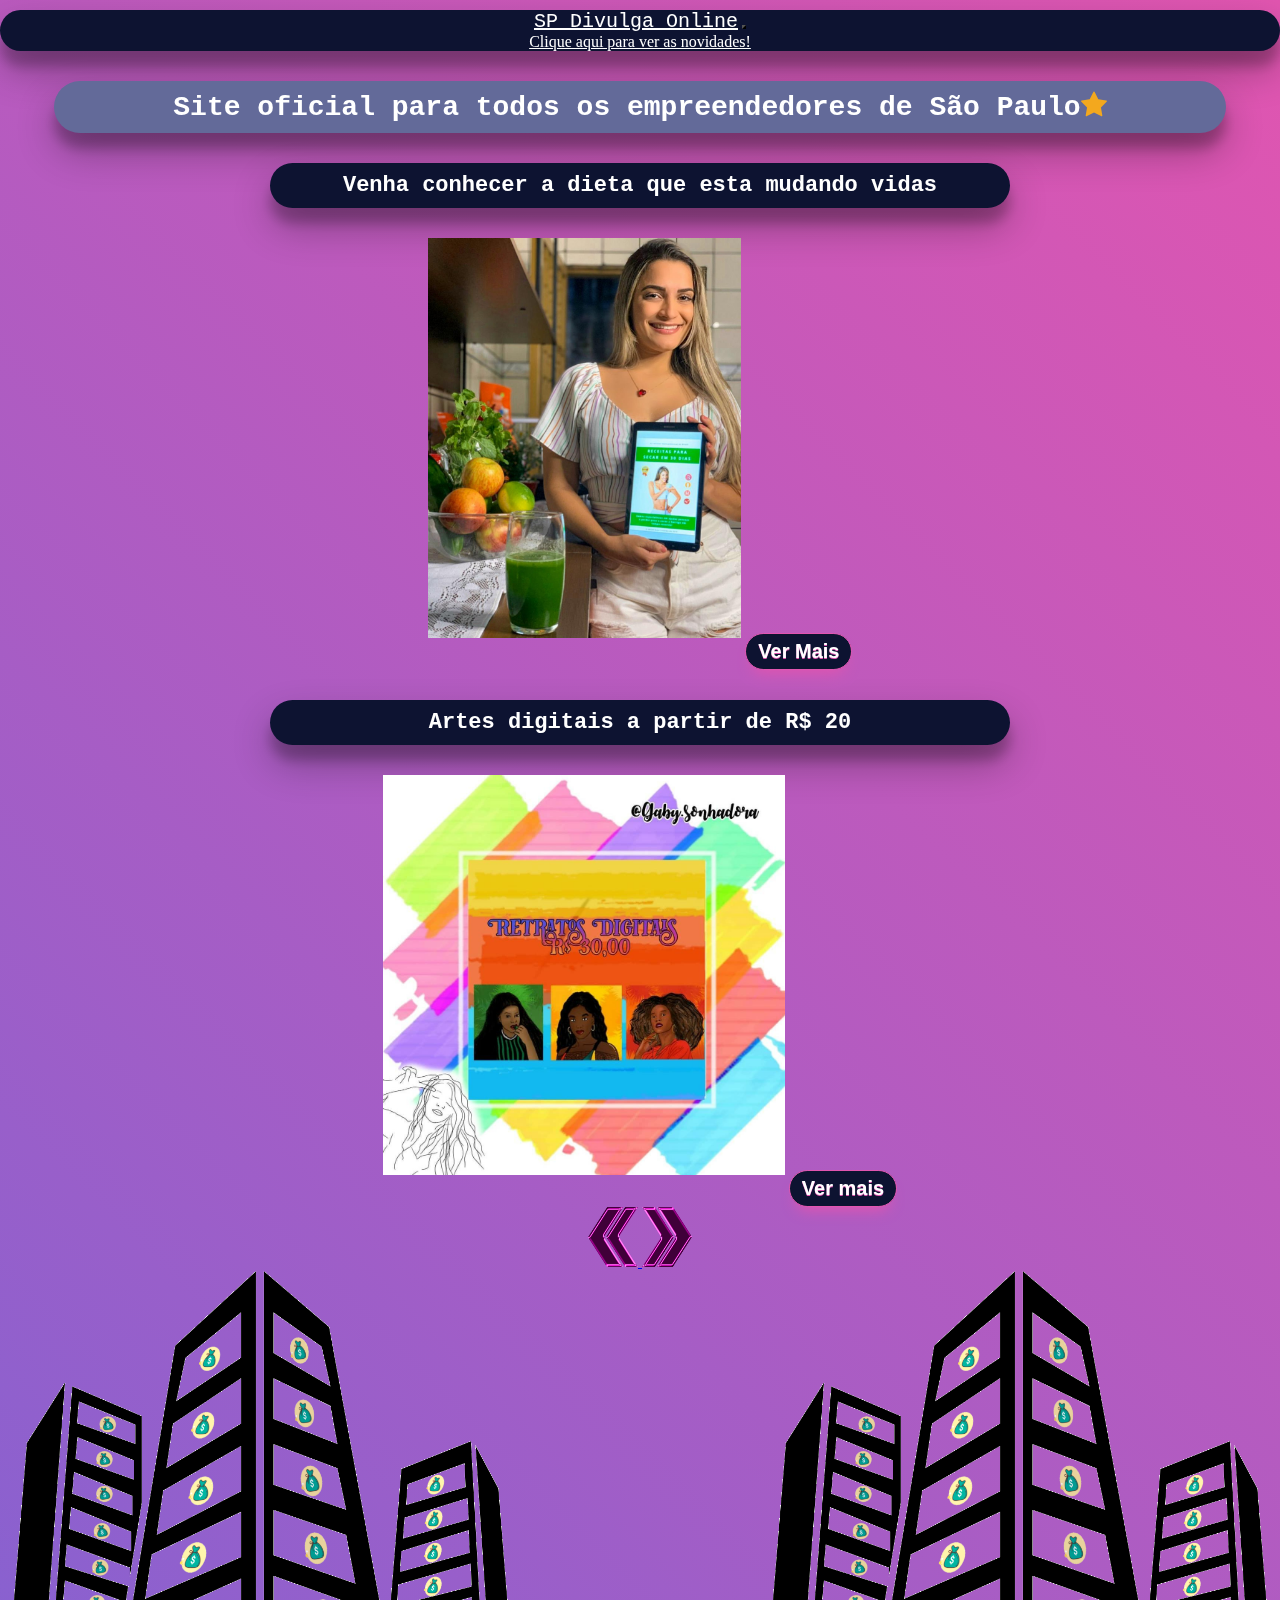
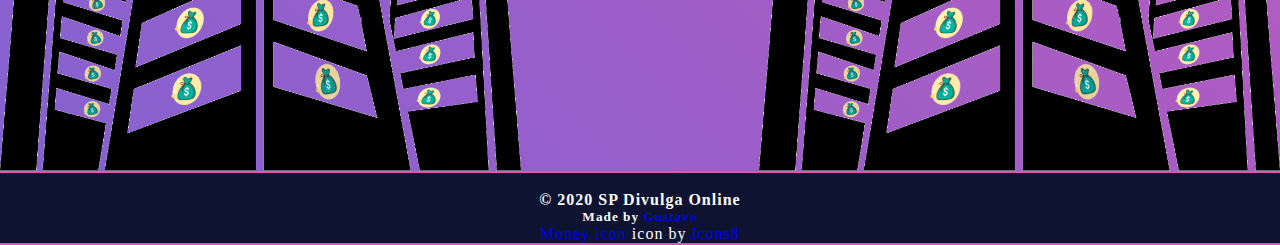
<file: index.html>
<!DOCTYPE html>
<html lang="pt-br">
<head>
  <meta name="google-site-verification" content="mLYb4j4L1eV6fXWddzl3jAH3uf8UtPXAs2QaGWpeWdU" />
    <meta charset="UTF-8">
    <meta name="viewport" content="width=device-width, initial-scale=1.0">
    <meta name="viewport" content="width=device-width, initial-scale=1, shrink-to-fit=no">
    <meta name="url" content="https://spdivulgaonline.ml/">
    <meta name="category" content="dinheiro, vendas, divulgação, negócio, são paulo, empreendedorismo, taboão">
    <meta http-equiv="x-ua-compatible" content="ie=edge">
    <!--Goggle tagsssss-->
    <meta name="description" content="aqui há diversos comerciantes e empreendedores de São Paulo fazendo dinheiro com seu negócio durante a pandemia.">
    <link rel="canonical" href="https://spdivulgaonline.ml/">
    <meta name="author" content="Gustavo Souza Alves da Silva">
    <meta name="robots" content="index, follow">
    <meta name="googlebot" content="index,follow">

    <!--Google plus-->


  <!-- Global site tag (gtag.js) - Google Analytics -->
  <script async src="https://www.googletagmanager.com/gtag/js?id=UA-174286824-1"></script>
  <script>
  window.dataLayer = window.dataLayer || [];
  function gtag(){dataLayer.push(arguments);}
  gtag('js', new Date());

  gtag('config', 'UA-174286824-1');
  </script>
  <!--Google adsense-->
<script data-ad-client="ca-pub-8615071168836144" async src="https://pagead2.googlesyndication.com/pagead/js/adsbygoogle.js"></script>

    <title>SP Divulga Online: Divulgue seu negócio e faça dinheiro também!</title>
    <link  href="styles/style.css" rel="stylesheet">
    <link href="https://stackpath.bootstrapcdn.com/bootstrap/4.5.0/css/bootstrap.min.css" integrity="sha384-9aIt2nRpC12Uk9gS9baDl411NQApFmC26EwAOH8WgZl5MYYxFfc+NcPb1dKGj7Sk" crossorigin="anonymous" rel="stylesheet">
    <link  href="https://stackpath.bootstrapcdn.com/font-awesome/4.7.0/css/font-awesome.min.css" rel="stylesheet">
  
    <link href="https://unpkg.com/aos@next/dist/aos.css" rel="stylesheet"  />
</head>
  <body>
    <header>
      <div class="container">
        <nav data-aos="zoom-in-down" class="navbar navbar-expand-lg navbar-light" data-aos="zoom-in">
            <a class="navbar-brand ml-3" href="index.html">SP Divulga Online</a>
            <button class="navbar-toggler" type="button" data-toggle="collapse" data-target="#navbarNavDropdown" aria-controls="navbarNavDropdown" aria-expanded="false" aria-label="Toggle navigation">
              <span class="navbar-toggler-icon"></span>
            </button>
            <div class="collapse navbar-collapse " id="navbarNavDropdown">
              <ul class="navbar-nav ml-auto mr-3">
                <li class="nav-item">
                  <a class="nav-link" href="pages/novidades/anuncios.html" >Clique aqui para ver as novidades!<span class="sr-only">(current)</span></a>
                </li>
          </nav>
      </div>
    </header>
       
    <main class="container ">
      
      <h2 data-aos="fade-in">Site oficial para todos os empreendedores de São Paulo<i class="fa fa-star pl-3 " aria-hidden="true"></i></h2>
      <div class="carousel-container" data-aos="zoom-in">
        
        <div id="carouselExampleControls" class="carousel slide" data-ride="carousel">
            <div class="carousel-inner">
              <div class="carousel-item active ">
                <h3>Venha conhecer a dieta que esta mudando vidas</h3>
                <img src="pages/novidades/dieta30/img1.jpeg" class="d-block w-100" alt="...">
                <a class="ver-mais" href="pages/novidades/anuncios.html#dieta30">Ver Mais</a>
              </div>
              <div class="carousel-item">
                <h3>Artes digitais a partir de <span class="price">R$ 20</span></h3>
                <img src="img/gabi-sonhadora2.jfif" class="d-block w-100" alt="...">
                <a class="ver-mais" href="pages/novidades/anuncios.html#gabi-sonhadora">Ver mais</a>
              </div>
            </div>
            <a class="carousel-control-prev" href="#carouselExampleControls" role="button" data-slide="prev">
              <span><img src="img/arrow2.png" style="height: 60px; width: 50px;"></span>
              <span class="sr-only">Previous</span>
            </a>
            <a class="carousel-control-next " href="#carouselExampleControls" role="button" data-slide="next">
              <span><img src="img/arrow1.png" style="height: 60px; width: 50px;"></span>
              <span class="sr-only">Next</span>
            </a>
          </div>
      </div>  
      <div class="background">
        <img class="building-background"  src="img/building.png">
        <img class="building-background2" src="img/building.png">
      </div>
    </main>
    
    <footer>
      <h4 class="padding"><br>&copy 2020 SP Divulga Online</h4>
      <h5>Made by <a href="https://github.com/GustavoSouza12" class="decoration" target="_blank">Gustavo</a></h5>
      <a target="_blank" href="https://icons8.com/icons/set/money">Money icon</a> icon by <a target="_blank" href="https://icons8.com">Icons8</a> 
    </footer> 


    <script src="https://code.jquery.com/jquery-3.5.1.slim.min.js" integrity="sha384-DfXdz2htPH0lsSSs5nCTpuj/zy4C+OGpamoFVy38MVBnE+IbbVYUew+OrCXaRkfj" crossorigin="anonymous"></script>
    <script src="https://cdn.jsdelivr.net/npm/popper.js@1.16.0/dist/umd/popper.min.js" integrity="sha384-Q6E9RHvbIyZFJoft+2mJbHaEWldlvI9IOYy5n3zV9zzTtmI3UksdQRVvoxMfooAo" crossorigin="anonymous"></script>
    <script src="https://stackpath.bootstrapcdn.com/bootstrap/4.5.0/js/bootstrap.min.js" integrity="sha384-OgVRvuATP1z7JjHLkuOU7Xw704+h835Lr+6QL9UvYjZE3Ipu6Tp75j7Bh/kR0JKI" crossorigin="anonymous"></script>
    <script src="https://unpkg.com/aos@next/dist/aos.js"></script>
    <script>
      AOS.init();
    </script>
  </body>
</html>
</file>
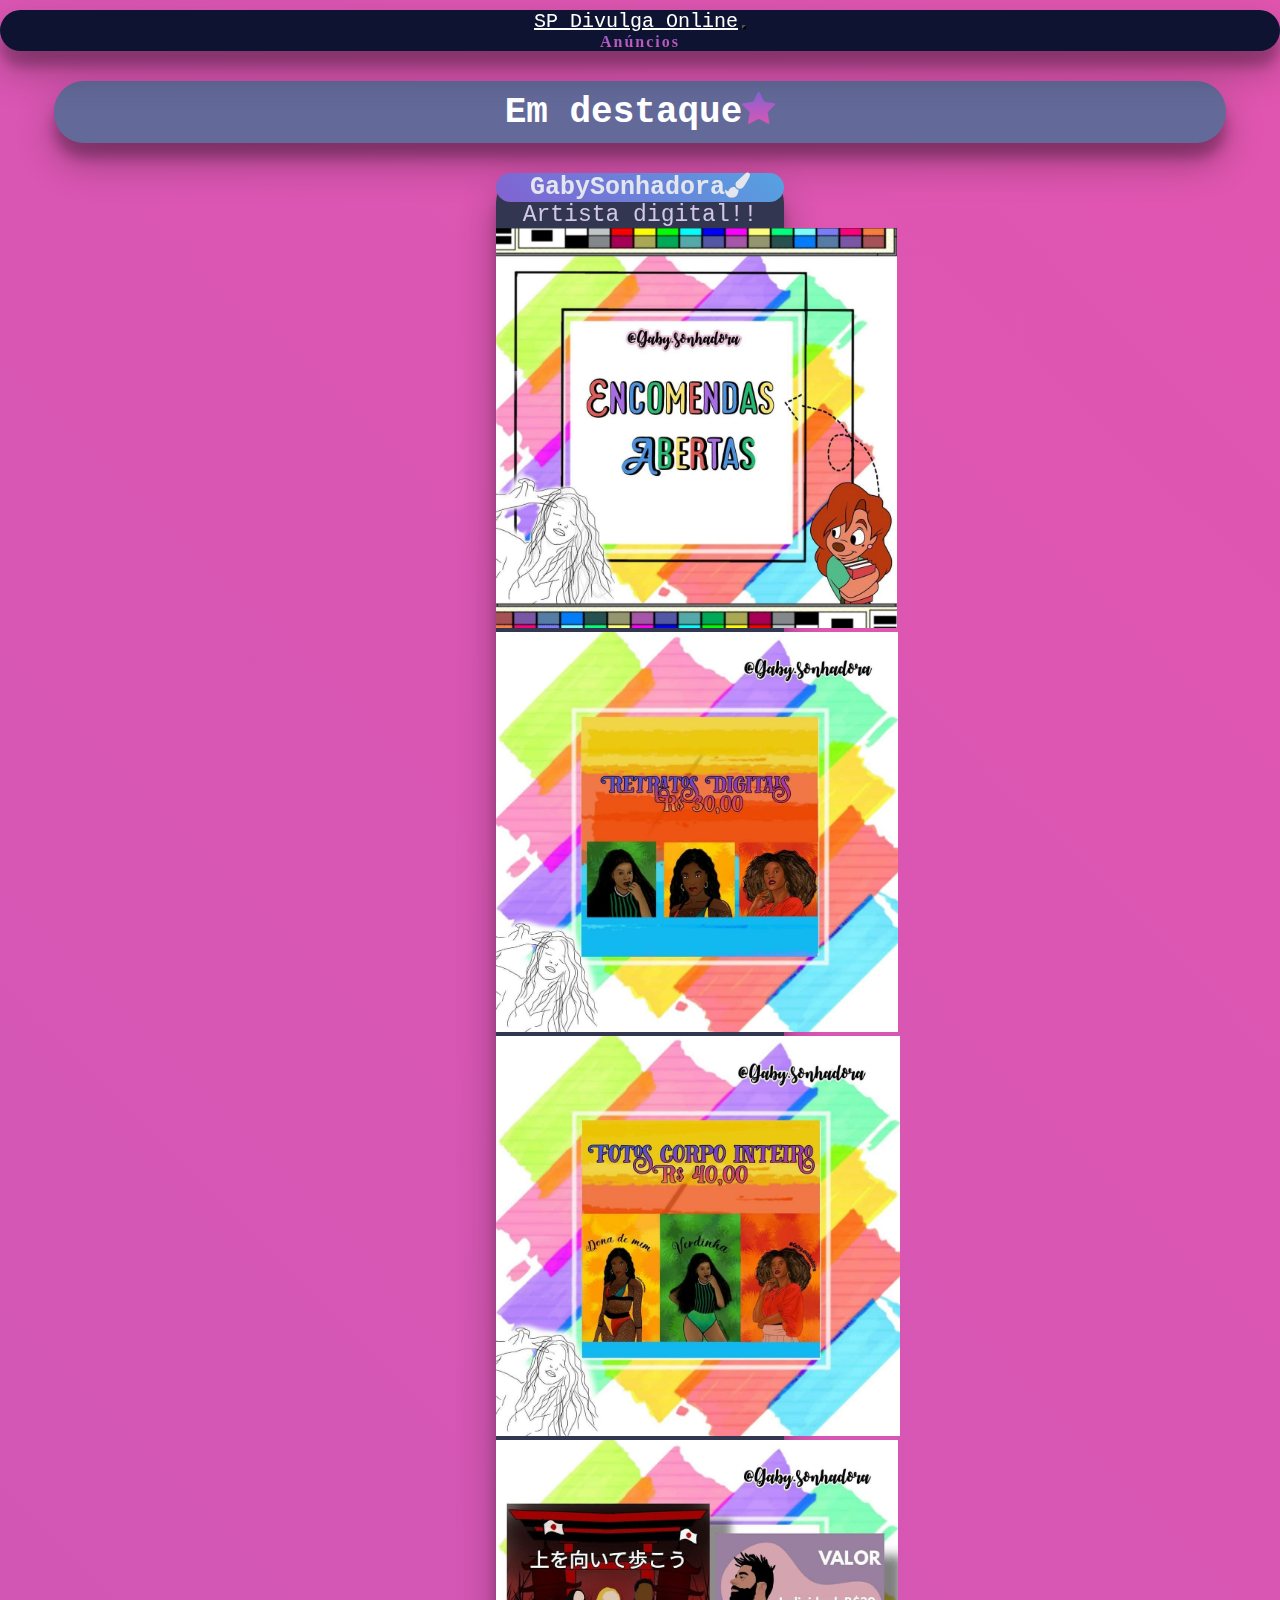
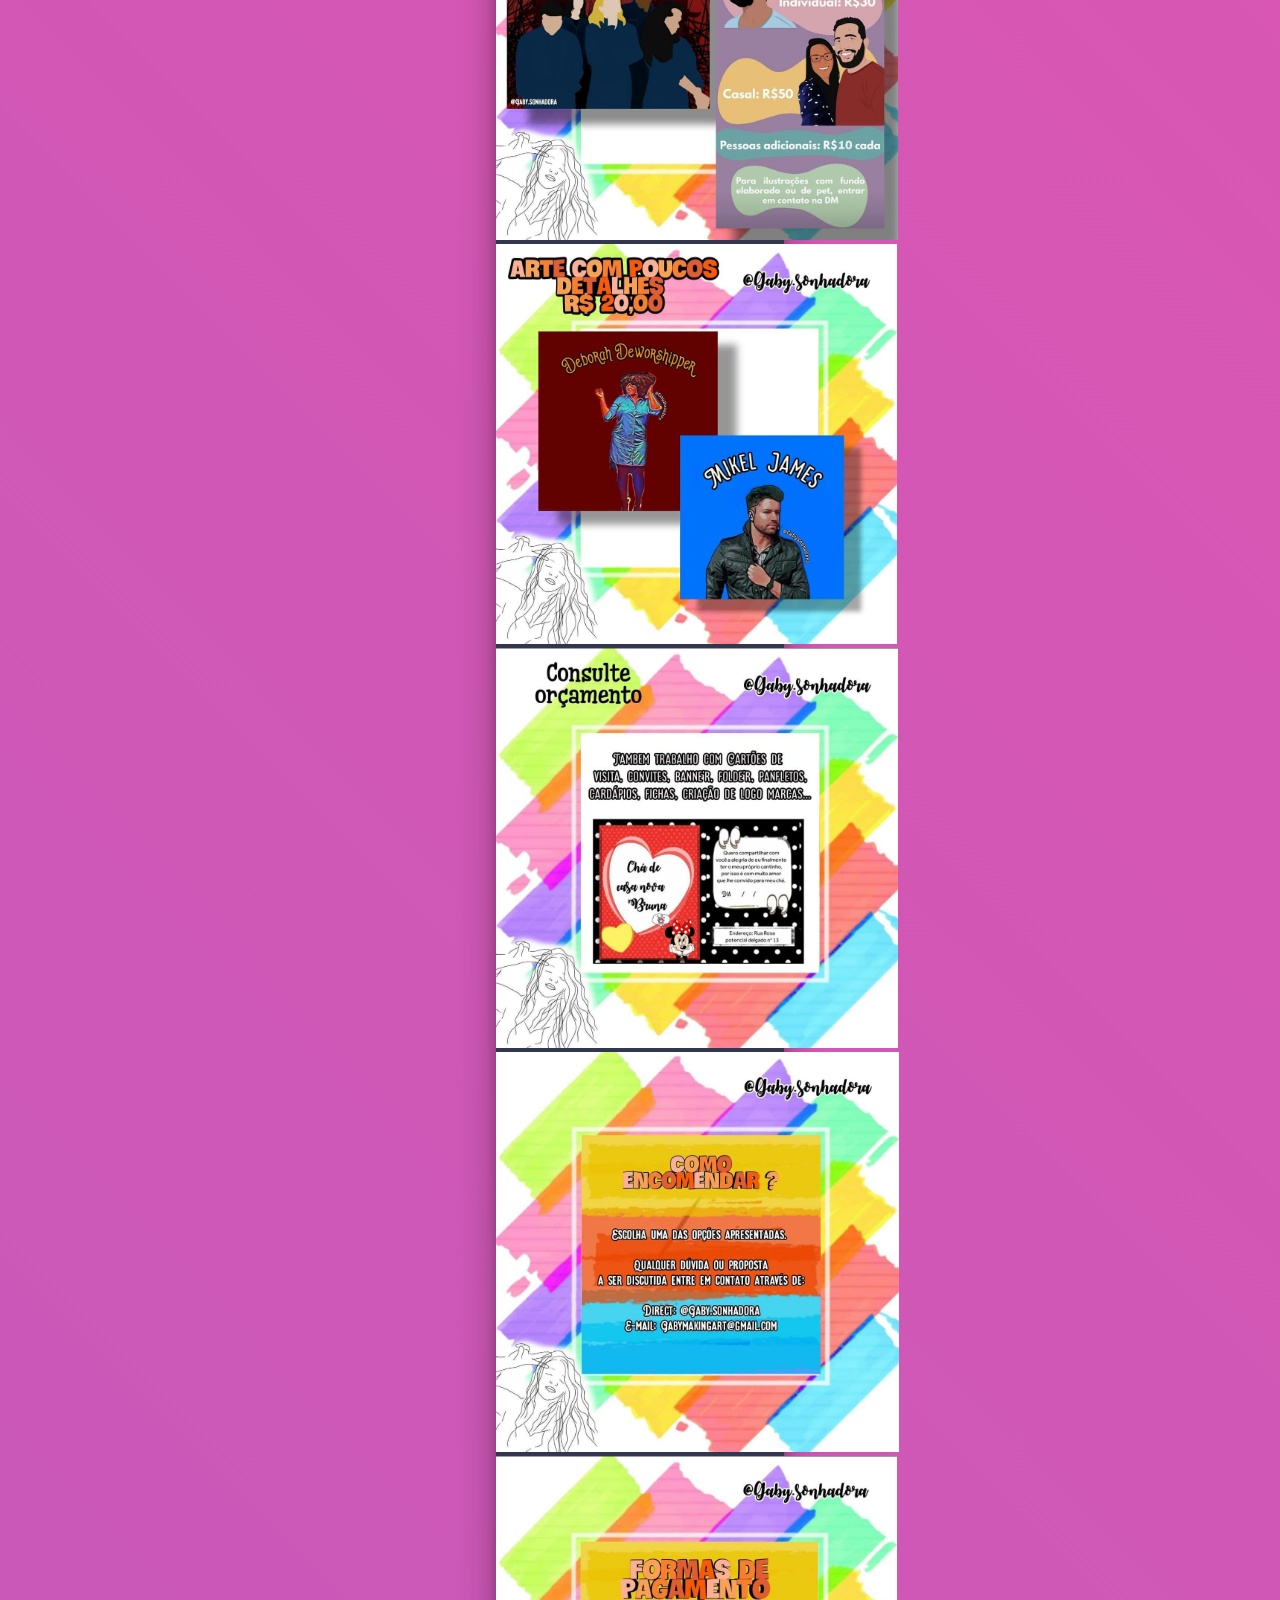
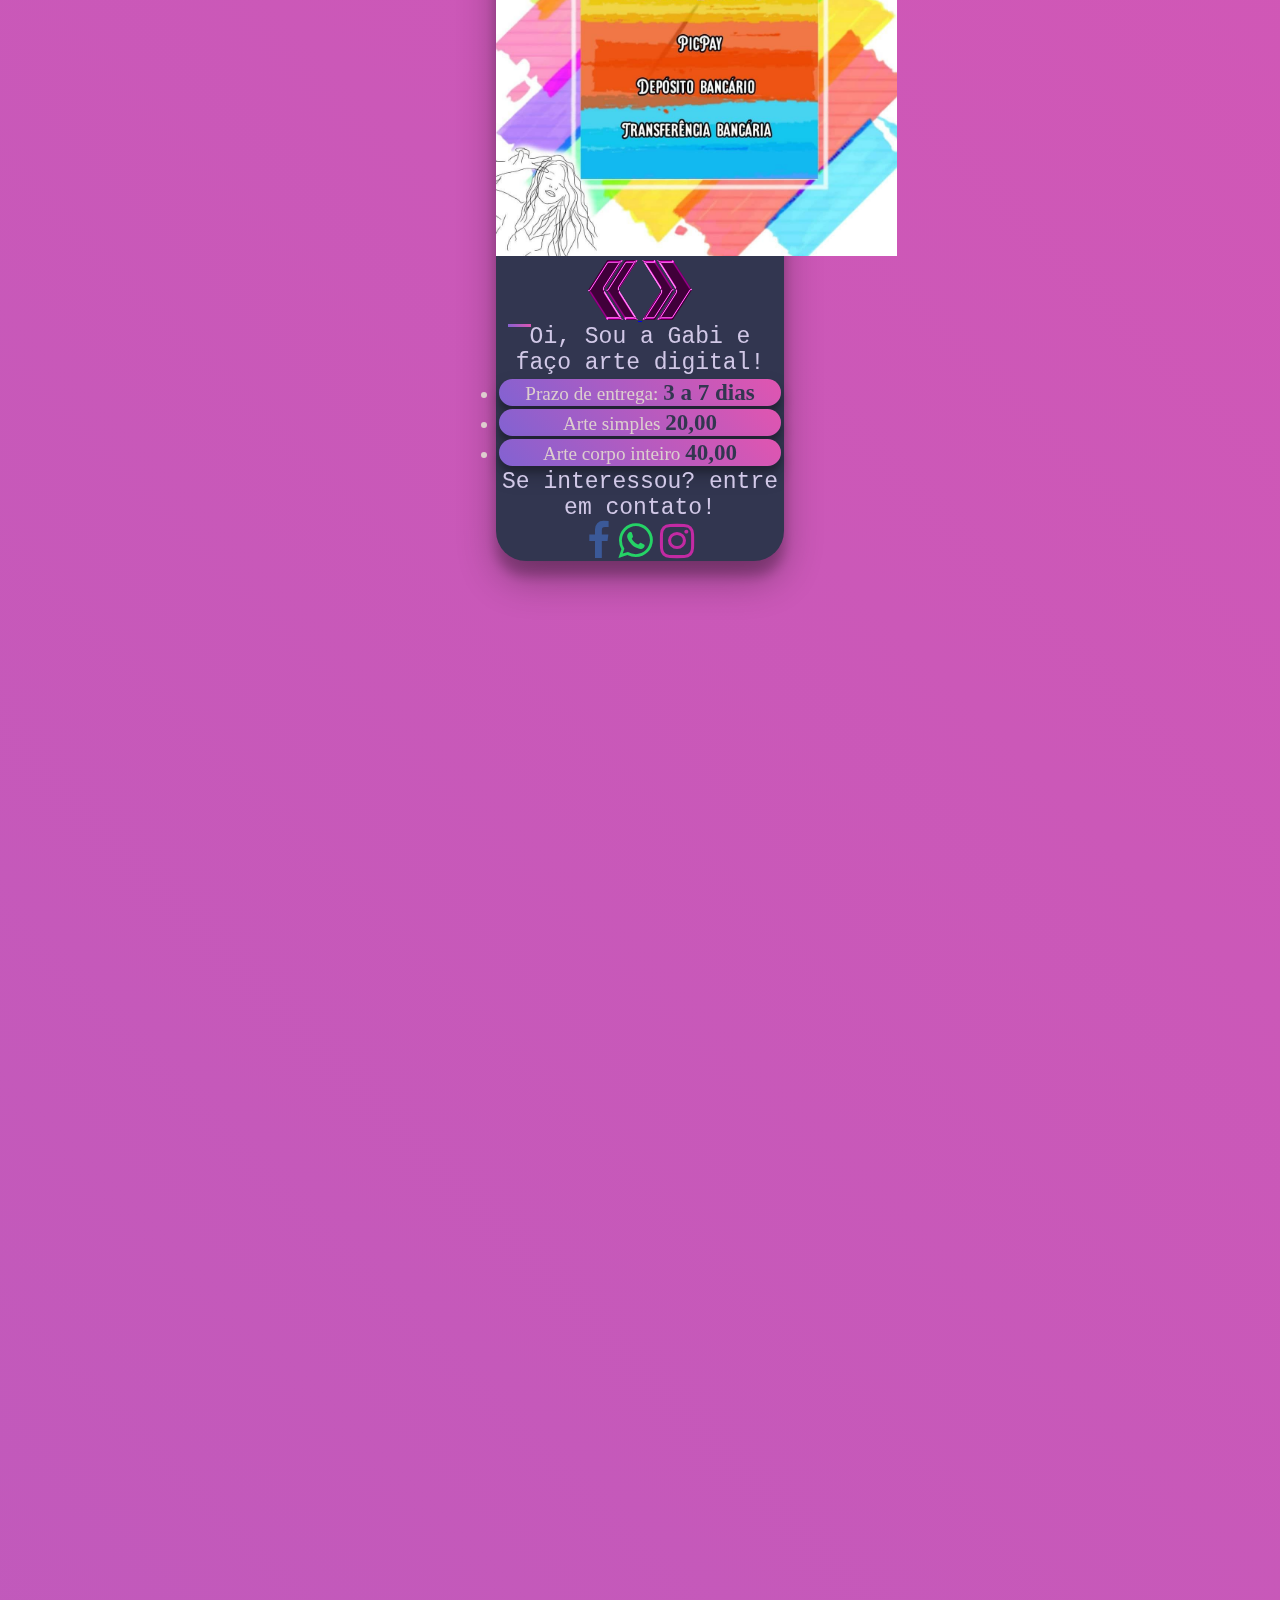
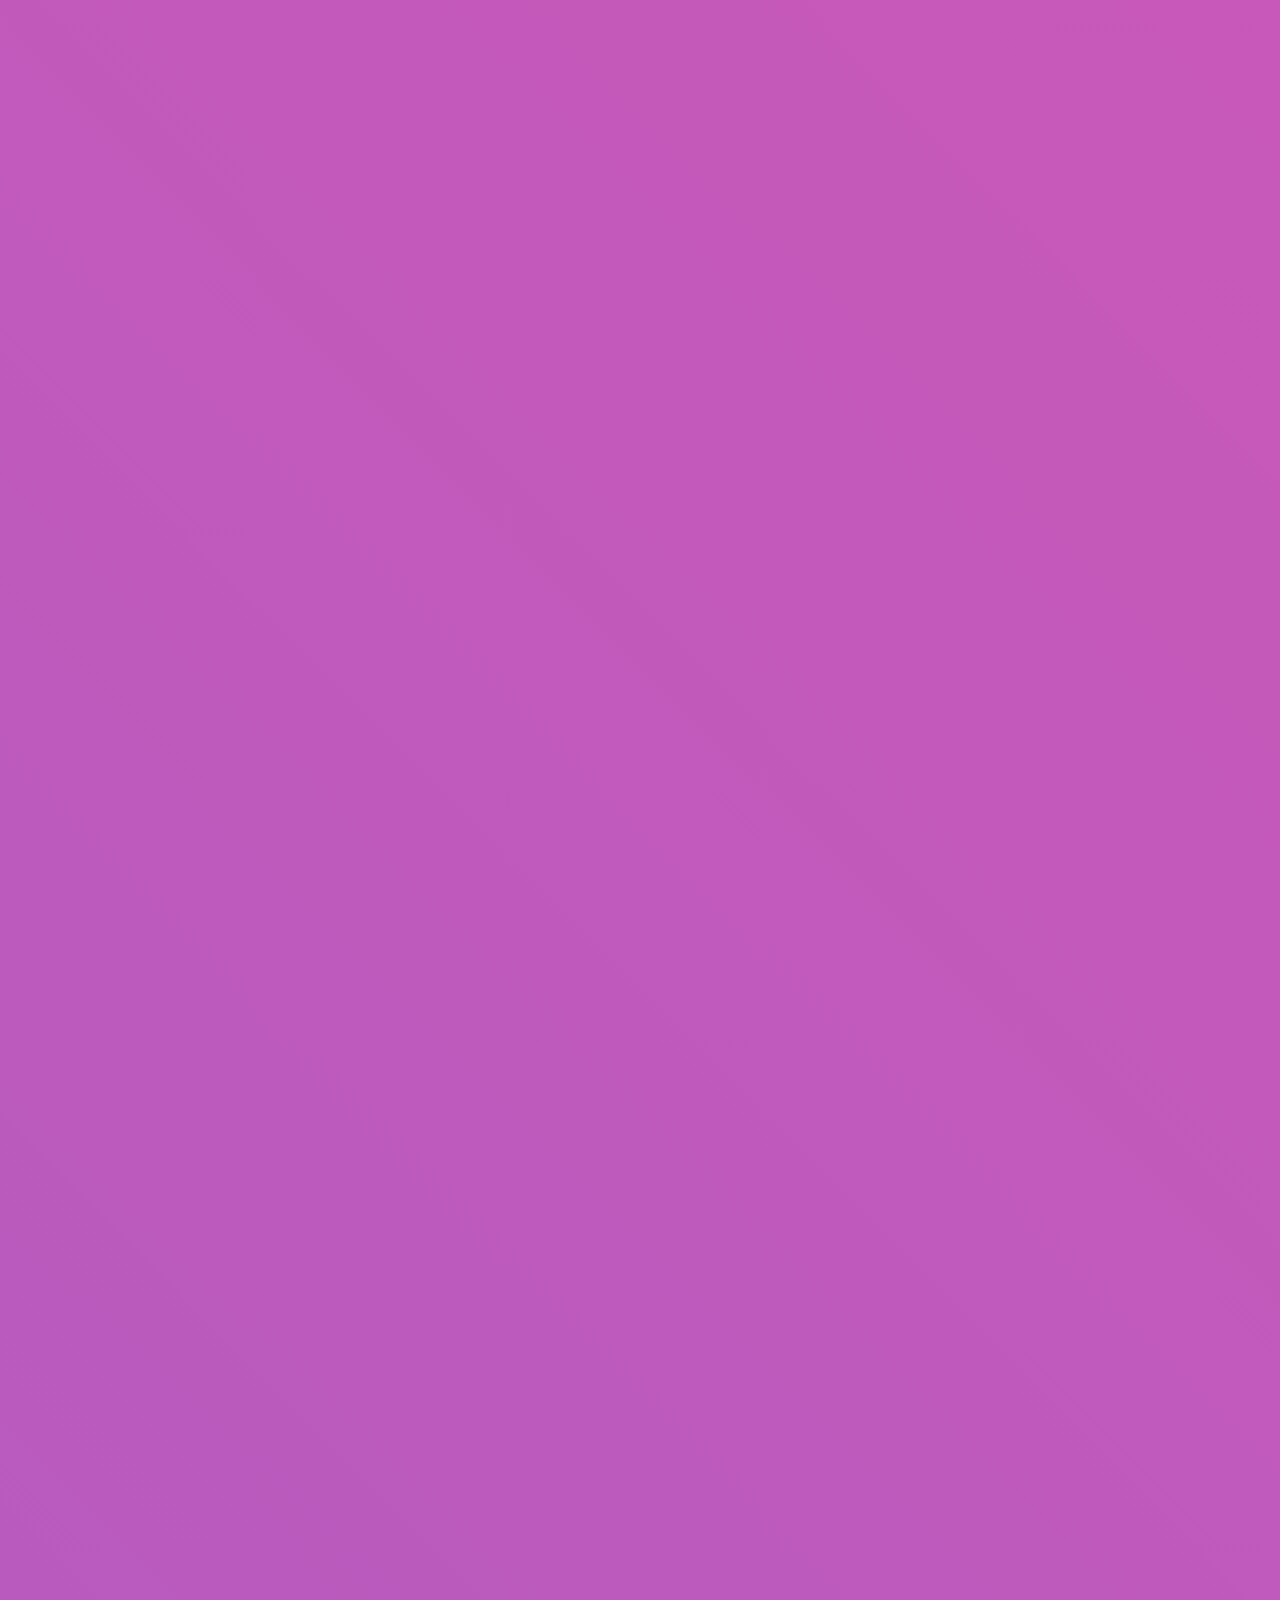
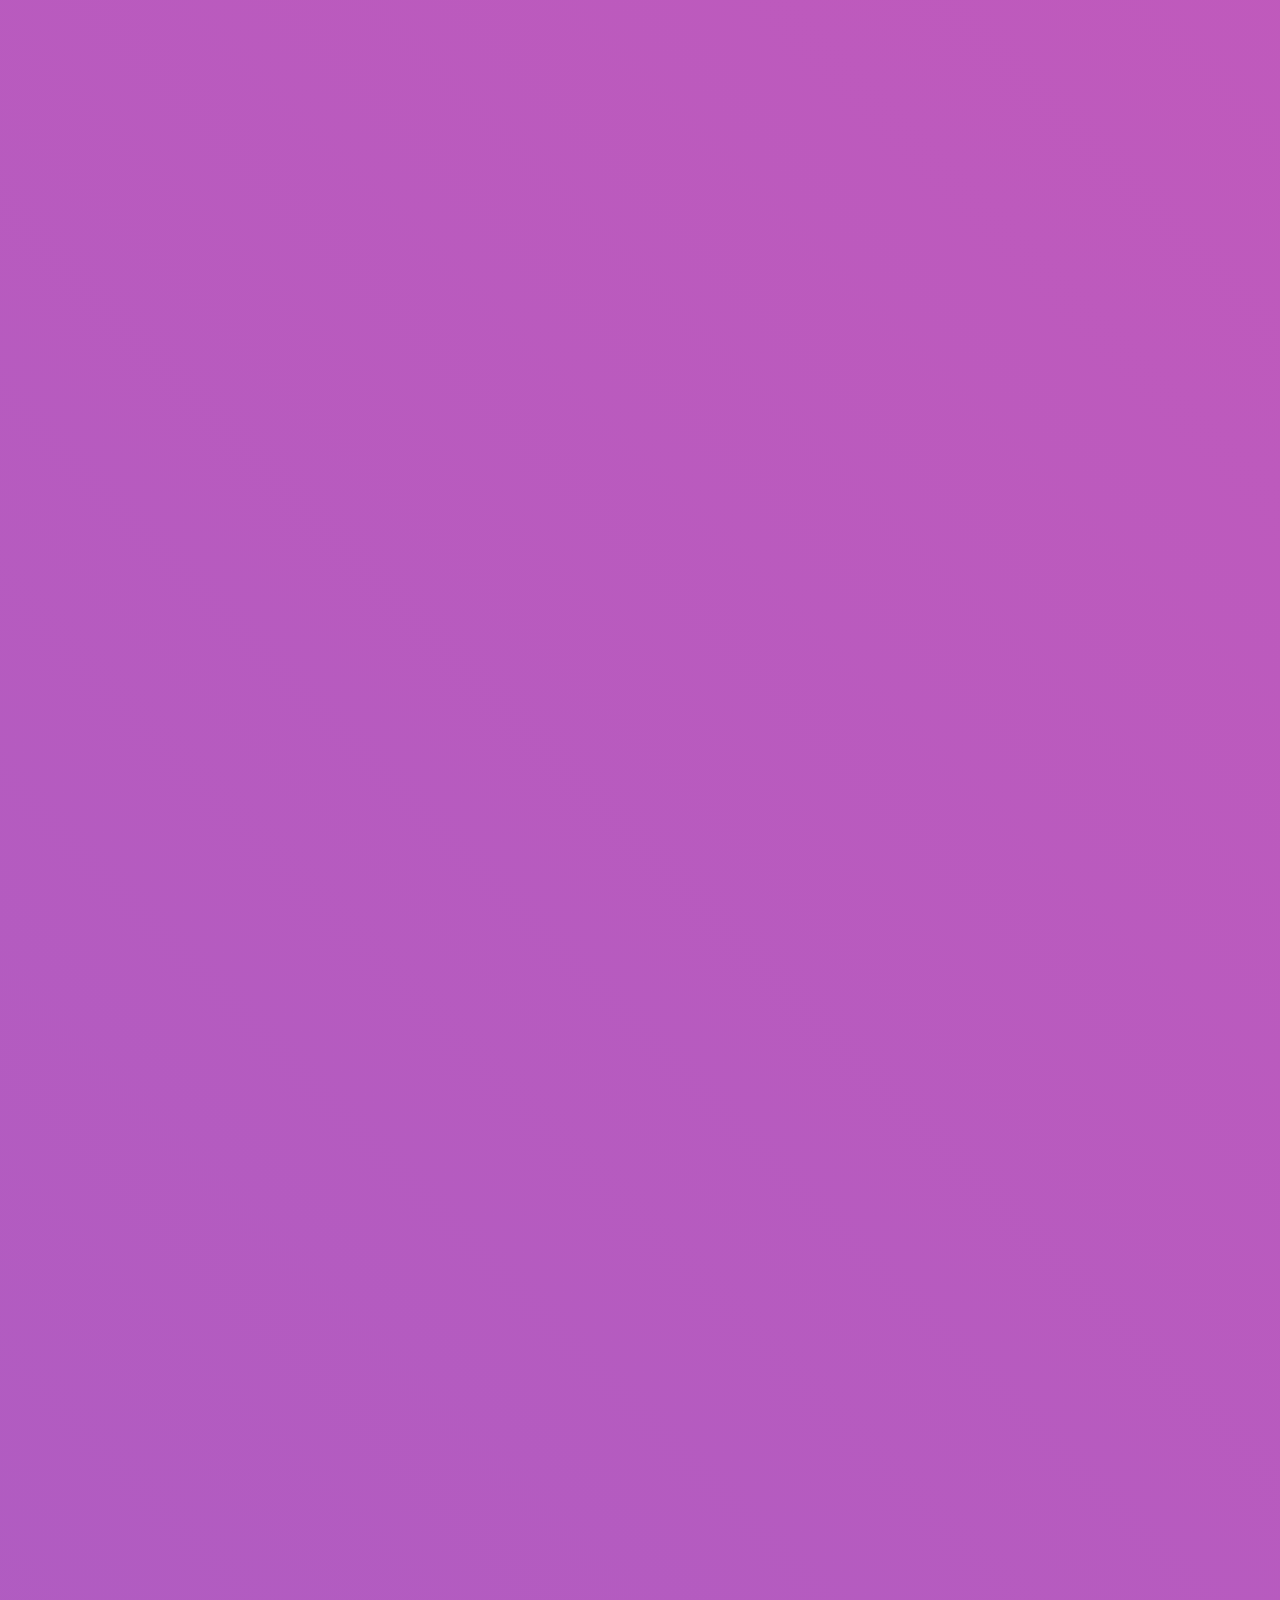
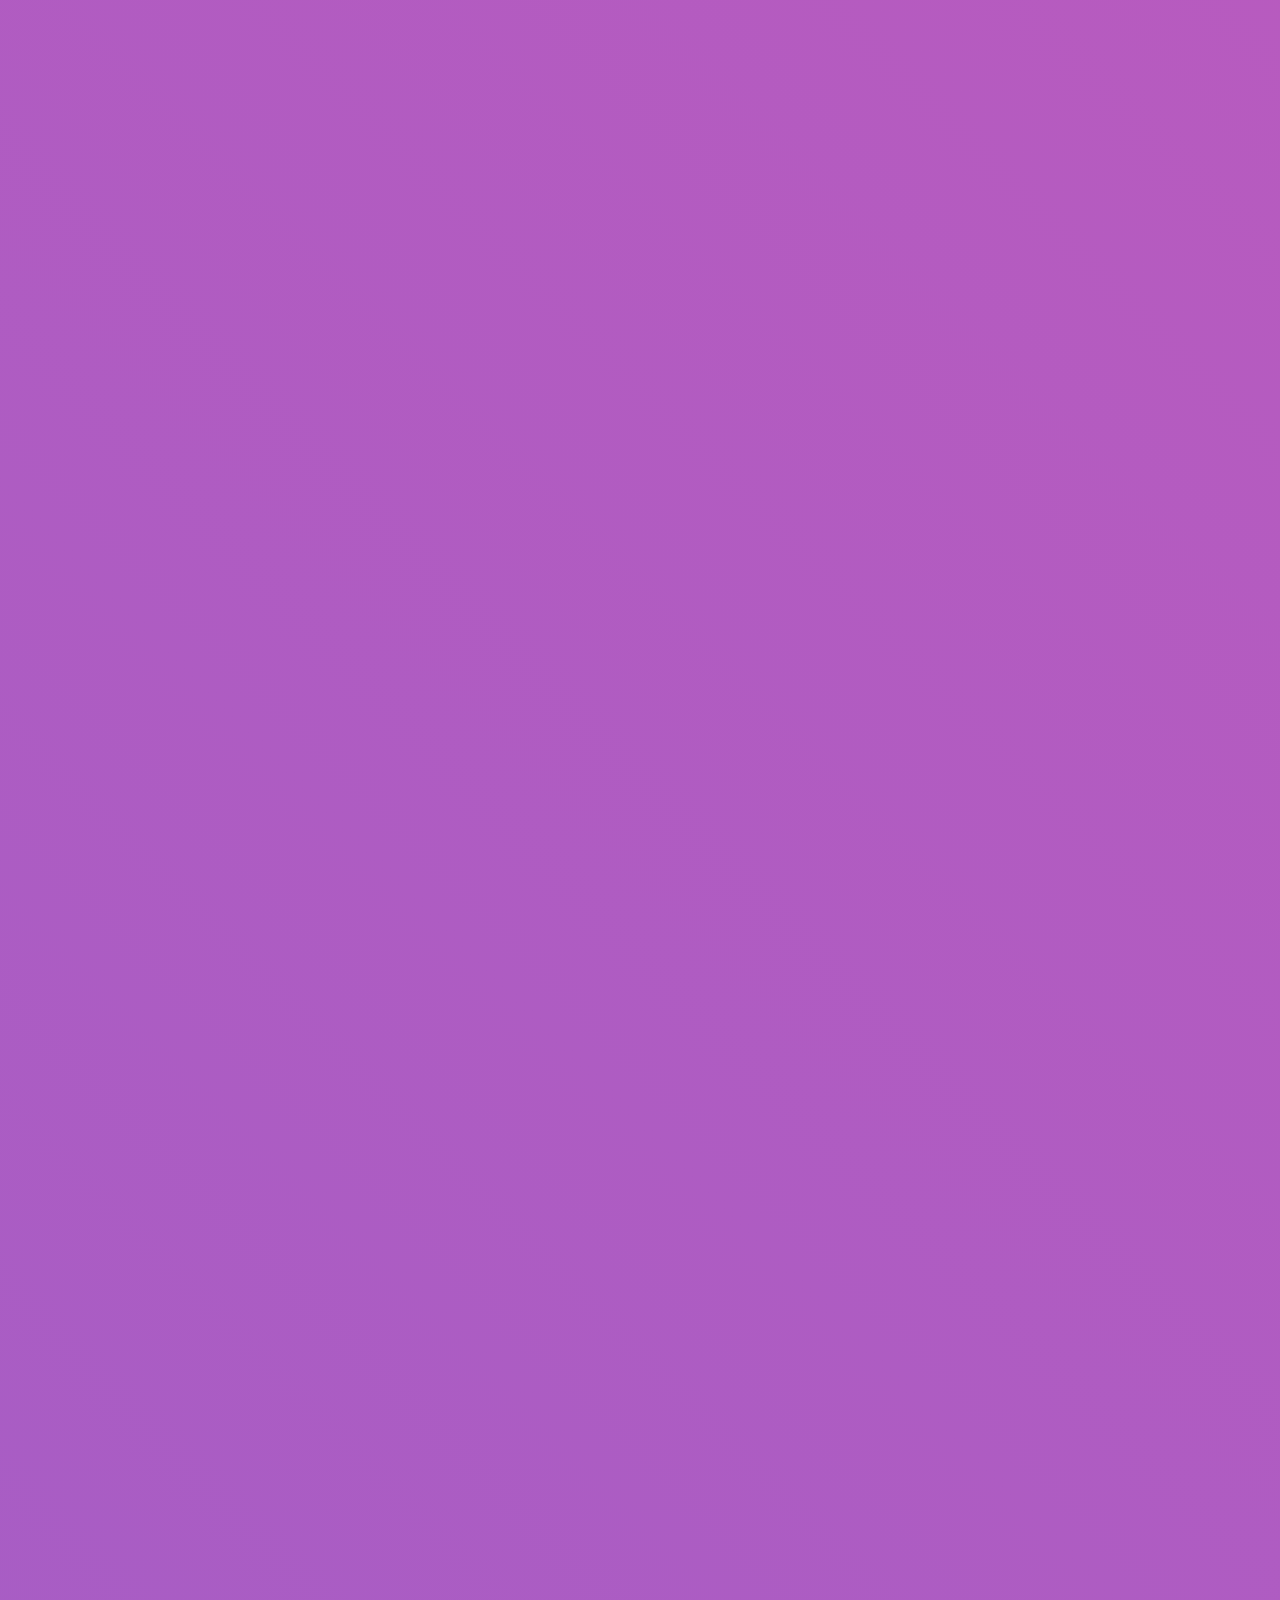
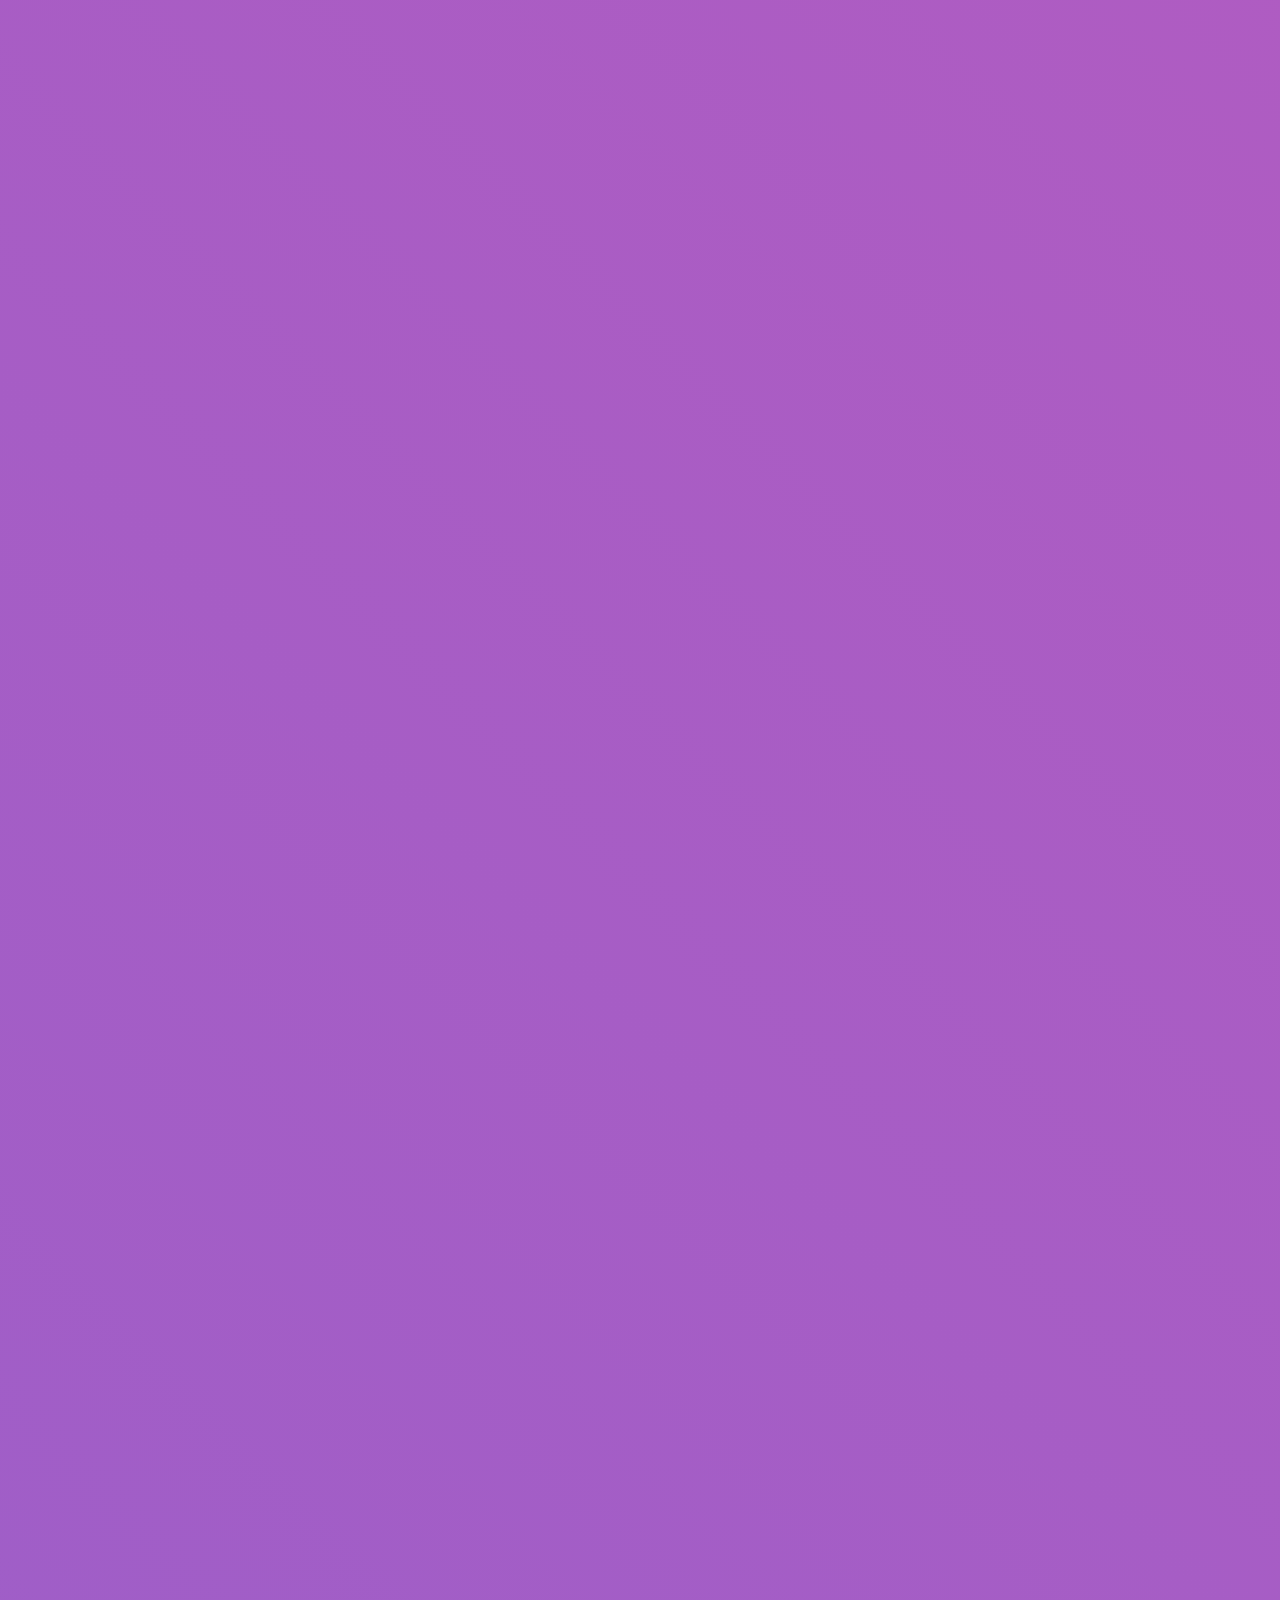
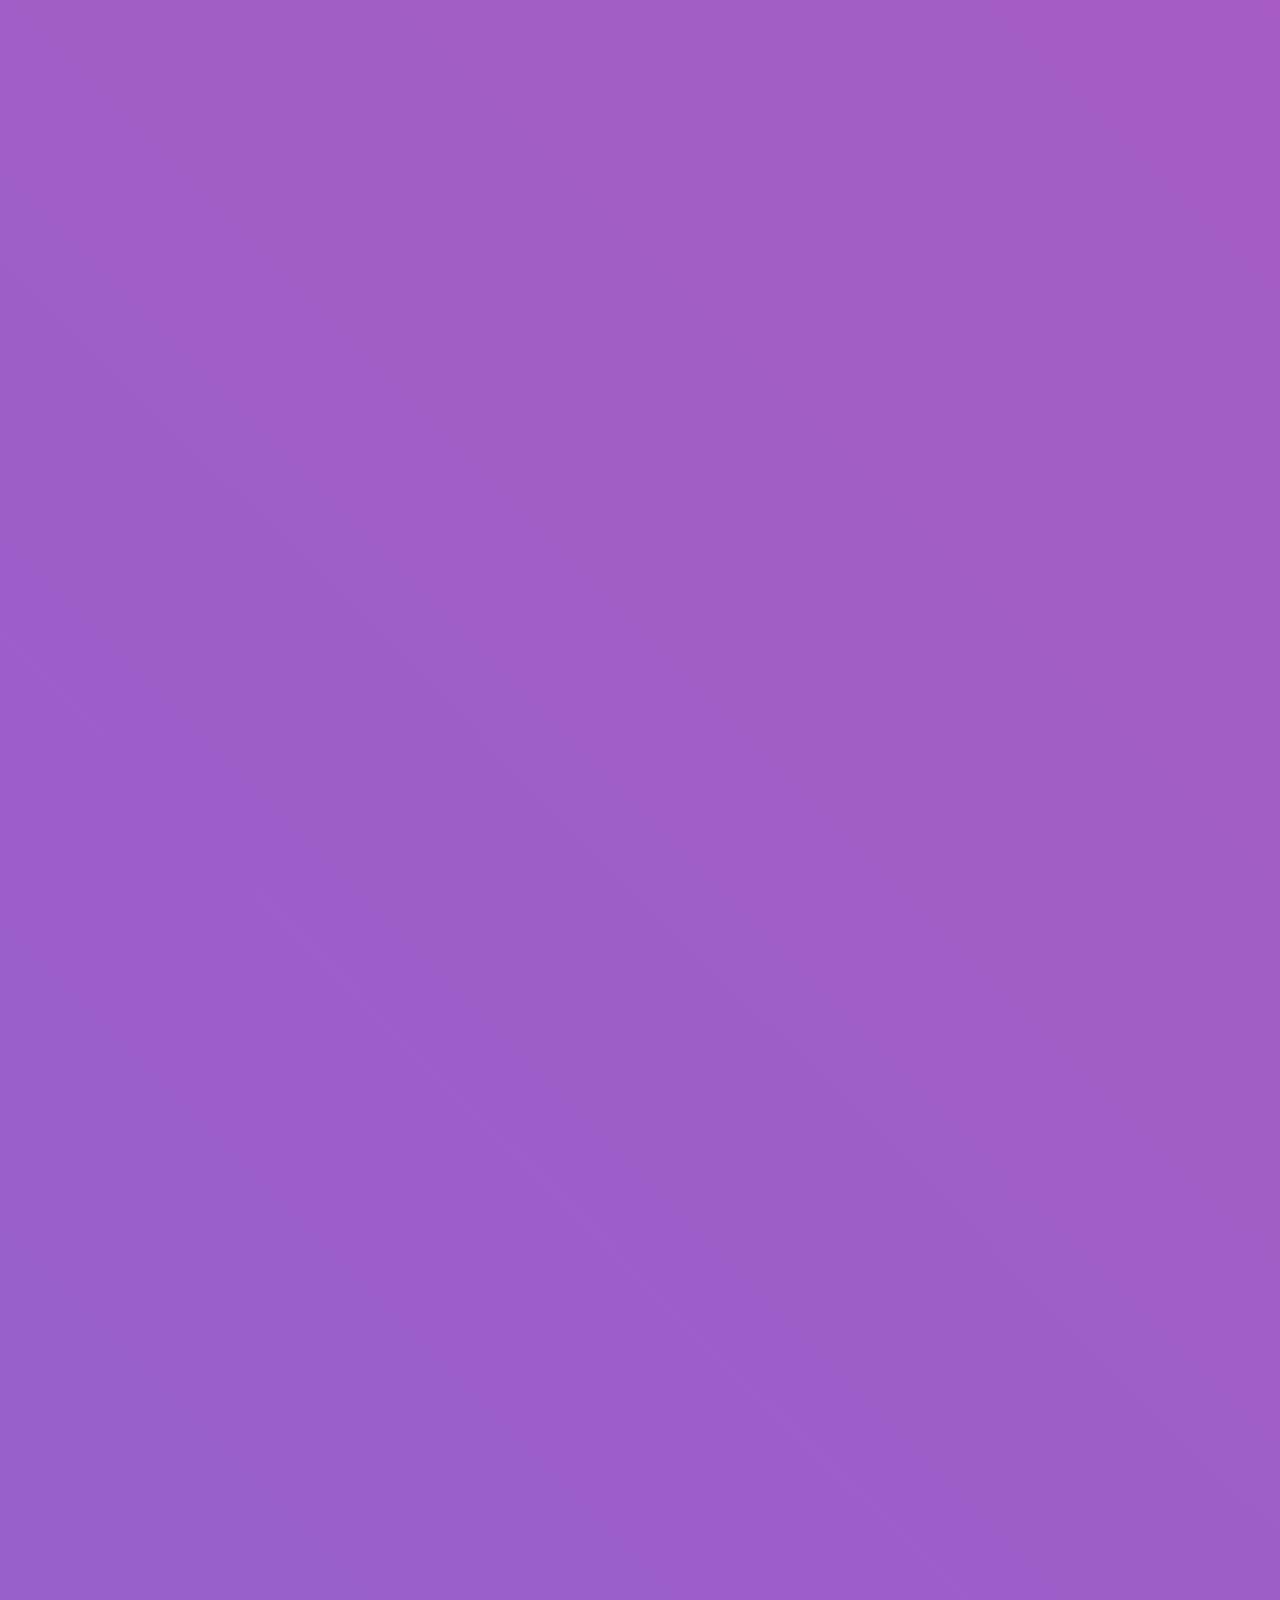
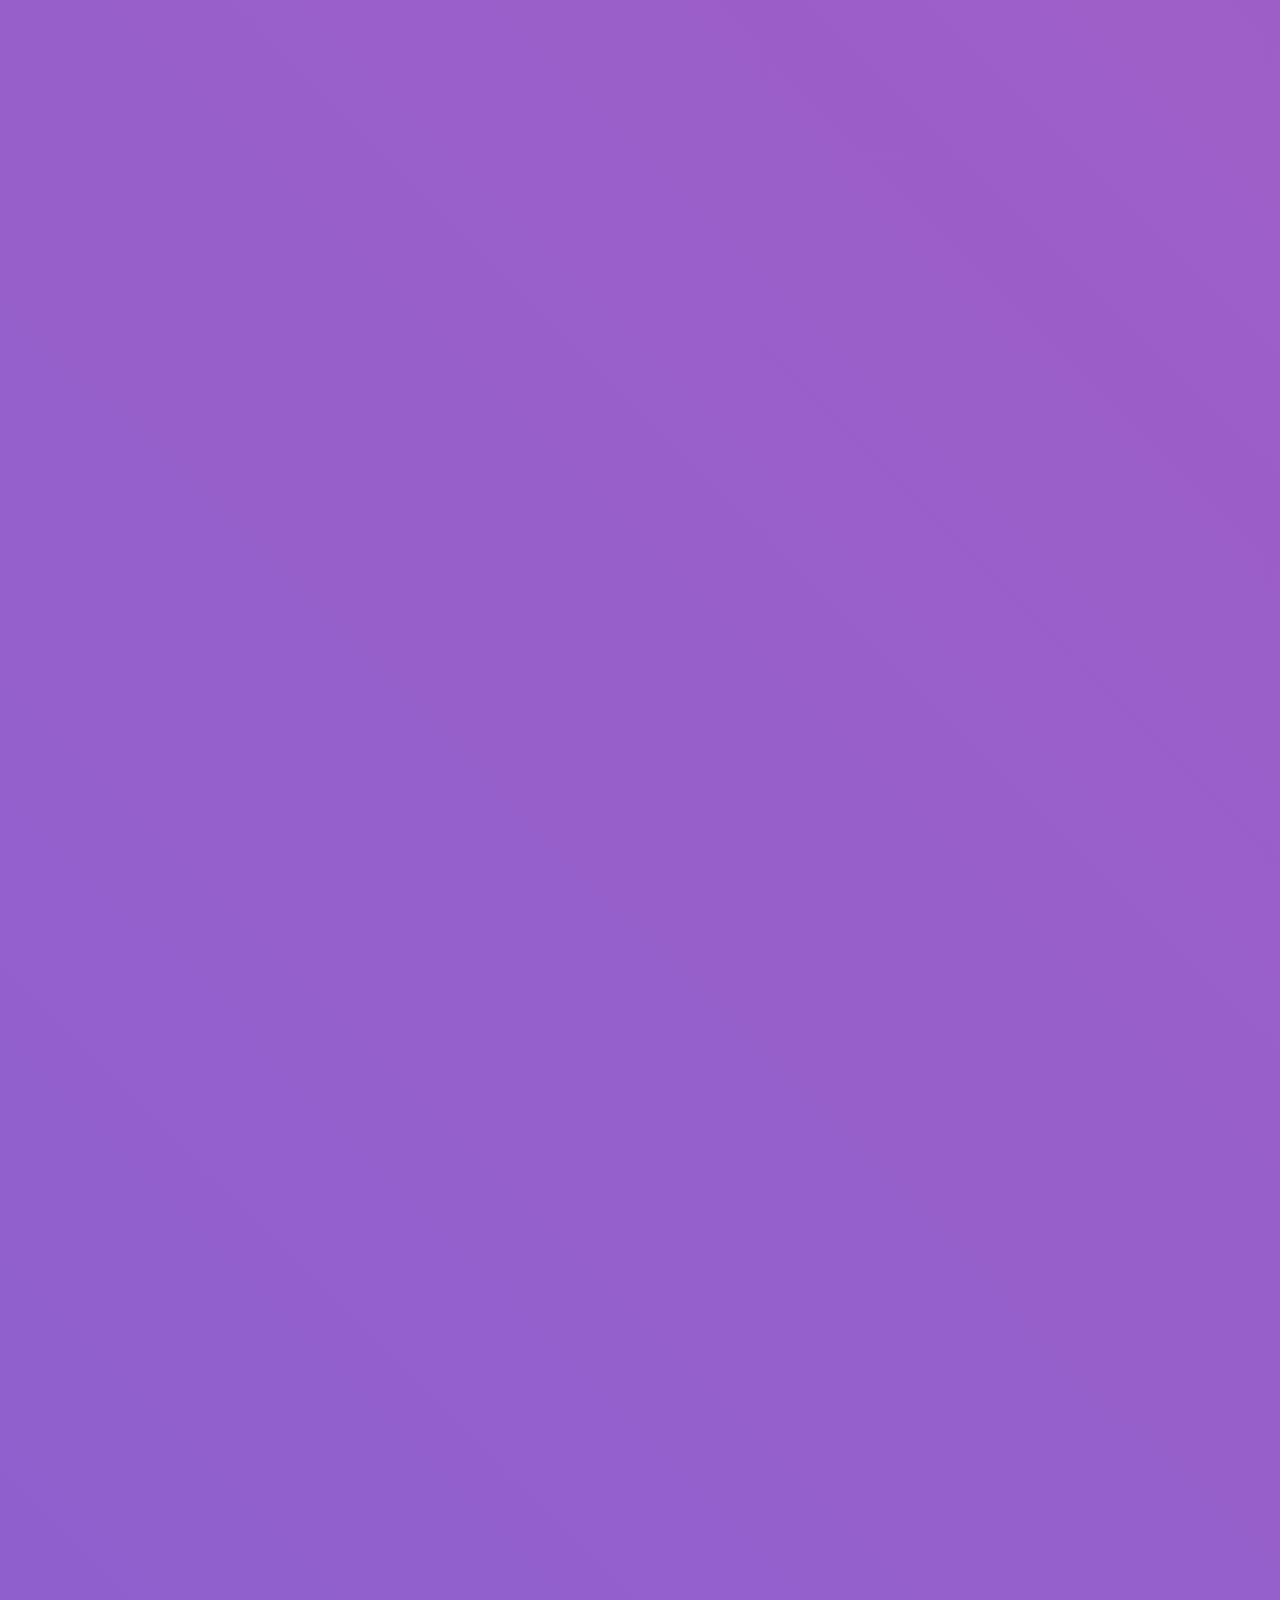
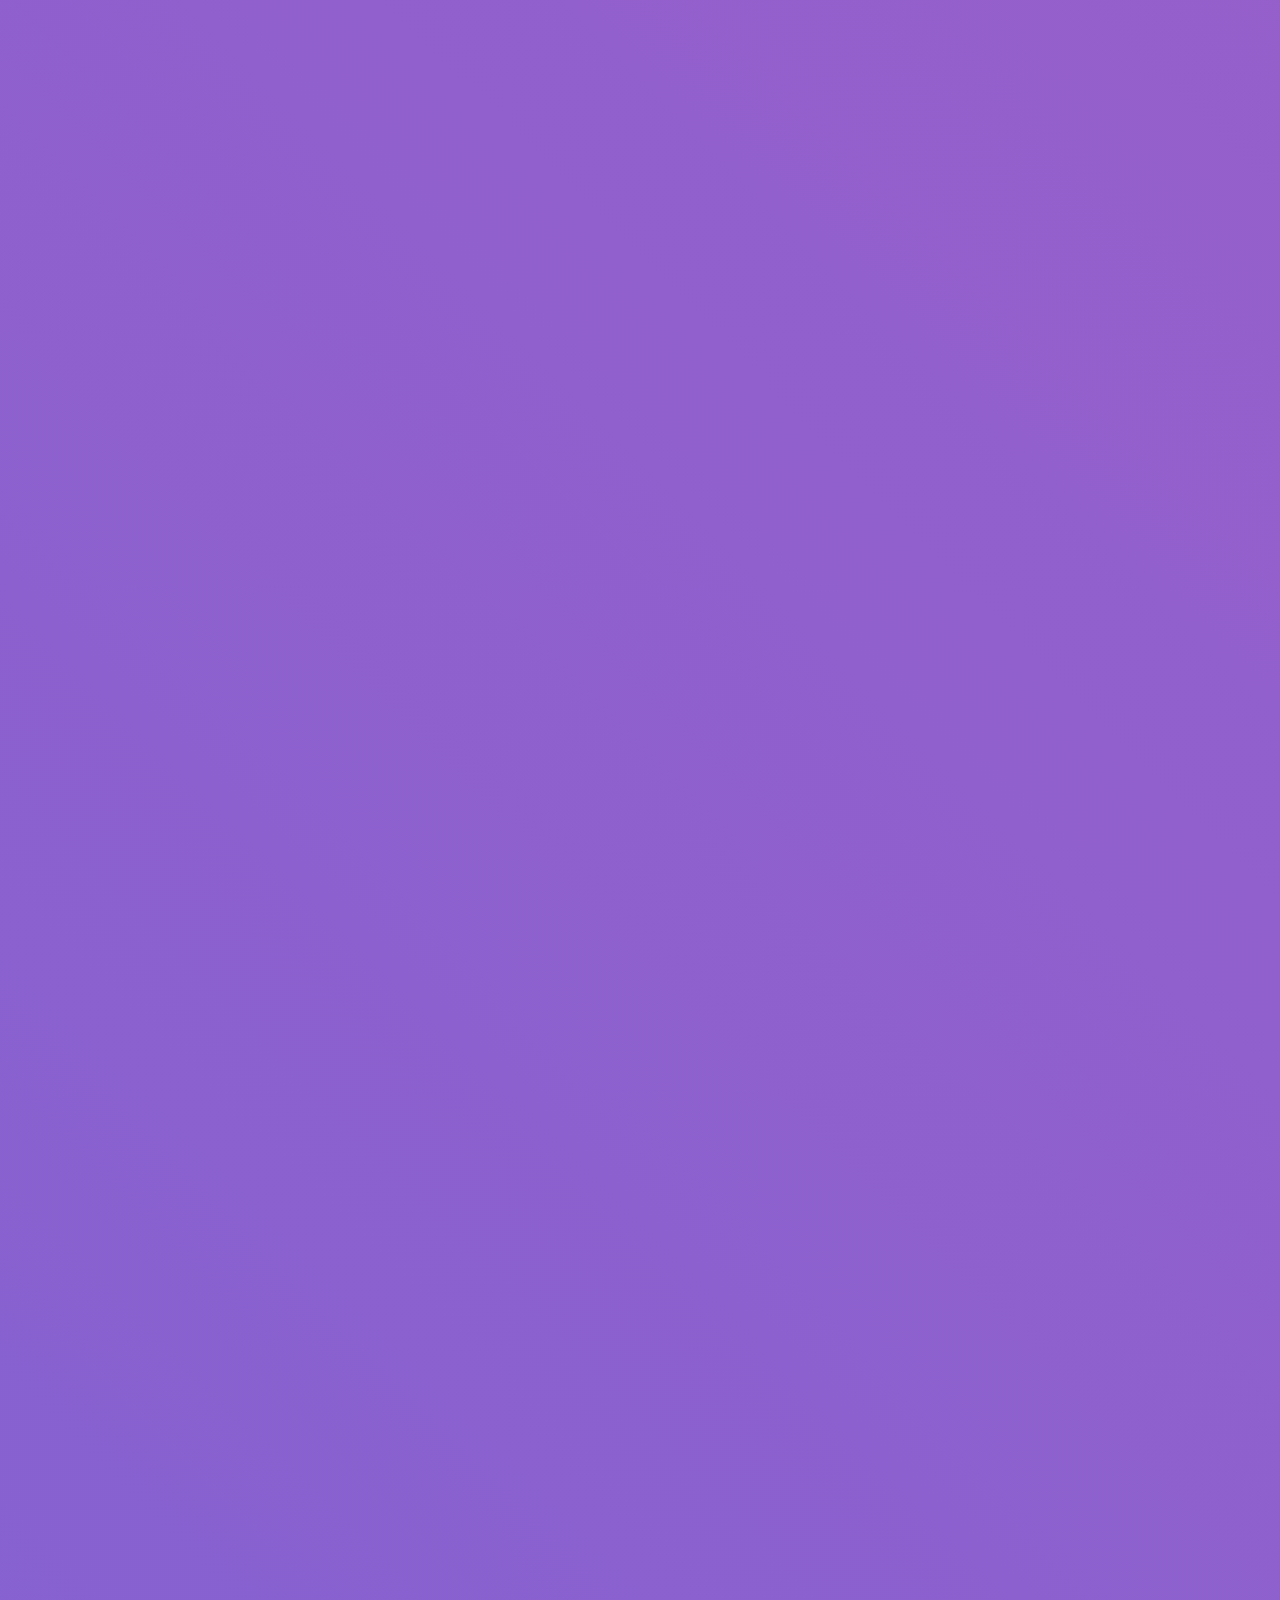
<file: pages/novidades/anuncios.html>
<!DOCTYPE html>
<html lang="pt-br">
<head>
    <meta charset="UTF-8">
    <meta name="viewport" content="width=device-width, initial-scale=1.0">
    <title>SP Divulga Online | Novidades</title>
    <link rel="stylesheet" href="catalogo.css">
    <link rel="stylesheet" href="https://stackpath.bootstrapcdn.com/bootstrap/4.5.0/css/bootstrap.min.css" integrity="sha384-9aIt2nRpC12Uk9gS9baDl411NQApFmC26EwAOH8WgZl5MYYxFfc+NcPb1dKGj7Sk" crossorigin="anonymous">
    <link rel="stylesheet" href="https://stackpath.bootstrapcdn.com/font-awesome/4.7.0/css/font-awesome.min.css">
    <link rel="stylesheet" href="https://unpkg.com/aos@next/dist/aos.css" />

</head>
  <body>
    <header>
      <div class="container">
        <nav data-aos="zoom-in-down" class="navbar navbar-expand-lg navbar-light" data-aos="zoom-in">
          <a class="navbar-brand ml-3" href="../../index.html">SP Divulga Online</a>
          <button class="navbar-toggler" type="button" data-toggle="collapse" data-target="#navbarNavDropdown" aria-controls="navbarNavDropdown" aria-expanded="false" aria-label="Toggle navigation">
            <span class="navbar-toggler-icon"></span>
          </button>
          <div class="collapse navbar-collapse " id="navbarNavDropdown">
            <ul class="navbar-nav ml-auto mr-3">
              <li class="nav-item">
                <a class="nav-link active" href="../novidades/anuncios.html">Anúncios<span class="sr-only">(current)</span></a>
              </li>
            </ul>
          </div>
        </nav>
      </div>
    </header>
    <main class="container" >
      <div class="destaque-container">
        <h1>Em destaque<i class="fa fa-star pl-3 " data-aos="fade-in" aria-hidden="true"></i></h1>
        <div class="row ">
          <!--CARD 2-->
          <div class="card-destaque col-xl-5 col-md-5 col-12" data-aos="zoom-in"  style="width: 18rem;">
            <h2 class="card-title-destaque" id="gabi-sonhadora">GabySonhadora<i class="fa fa-paint-brush pl-2 pb-2 pt-2 "></i></h2>
             <p>Artista digital!!</p>
            <div class="carousel-container-destaque">
            
              <div id="carouselExampleControls-gabi-sonhadora" class="carousel slide" data-ride="carousel">
                  <div class="carousel-inner">
                    <div class="carousel-item active ">
                    
                      <img src="gabisonhadora/gabi-sonhadora1.jfif" d-block w-100" alt="...">
                  
                    </div>
                    <div class="carousel-item">
                    
                      <img src="gabisonhadora/gabi-sonhadora2.jfif" class="d-block w-100" alt="...">
                  
                    </div>
                    <div class="carousel-item">
                    
                      <img src="gabisonhadora/gabi-sonhadora3.jfif" class="d-block w-100" alt="...">
                      
                    </div>
                    <div class="carousel-item">
                    
                      <img src="gabisonhadora/gabi-sonhadora4.jfif" class="d-block w-100" alt="...">
                      
                    </div>
                    <div class="carousel-item">
                    
                      <img src="gabisonhadora/gabi-sonhadora5.jfif" class="d-block w-100" alt="...">
                      
                    </div>
                    <div class="carousel-item">
                    
                      <img src="gabisonhadora/gabi-sonhadora6.jfif" class="d-block w-100" alt="...">
                      
                    </div>
                    <div class="carousel-item">
                    
                      <img src="gabisonhadora/gabi-sonhadora7.jfif" class="d-block w-100" alt="...">
                      
                    </div>
                    <div class="carousel-item">
                    
                      <img src="gabisonhadora/gabi-sonhadora8.jfif" class="d-block w-100" alt="...">
                      
                    </div>
                  </div>
                  <a class="carousel-control-prev" href="#carouselExampleControls-gabi-sonhadora" role="button" data-slide="prev">
                    <span><img src="../../img/arrow2.png" style="height: 60px; width: 50px;"></span>
                    <span class="sr-only">Previous</span>
                  </a>
                  <a class="carousel-control-next" href="#carouselExampleControls-gabi-sonhadora" role="button" data-slide="next">
                    <span><img src="../../img/arrow1.png" style="height: 60px; width: 50px;"></span>
                    <span class="sr-only">Next</span>
                  </a>
                </div>
            </div>  
            <div class="card-body">
              
              <p class="card-text card-text-destaque">Oi, Sou a Gabi e faço arte digital!</p>
            </div>
            <ul class="list-group list-group-flush">
              <li class="list-group-item list-group-item-destaque">Prazo de entrega: <span class="price">3 a 7 dias</span></li>
              <li class="list-group-item list-group-item-destaque">Arte simples <span class="price">20,00</span></li>
              <li class="list-group-item list-group-item-destaque">Arte corpo inteiro <span class="price">40,00</span> </li>
            </ul>
            <div class="card-body">
              <p>Se interessou? entre em contato!</p>
              <a href="https://www.facebook.com/gabrielly.souza.3956690" target="_blank" class="card-link"> <i class="fa fa-facebook" aria-hidden="false"></i></a>
              <a href="https://api.whatsapp.com/send?phone=5511958660562&text=Quero%20saber%20mais%20sobre%20as%20artes%20digitais!!!" target="_blank" class="card-link"><i class="fa fa-whatsapp" aria-hiden="false"></i></a>
              <a href="https://www.instagram.com/gaby.sonhadora/" target="_blank" class="card-link"><i class="fa fa-instagram" aria-hiden="false"></i></a>
            </div>
          </div> 



          <div class="card-destaque col-xl-5 col-md-5 col-12" data-aos="zoom-in" style="width: 18rem;">
            <h2 class="card-title-destaque pl-2 pb-2 pt-2">Alongamento de Unha com Paola<i class="fa fa-hand-stop-o pl-2"></i></h2>
             <p>Olá, eu sou a Paola e quero te ensinar como fazer alongamento de unha profissional!</p>
            <div class="carousel-container-destaque">
            
              <div id="carouselExampleControls-exemplo1" class="carousel slide" data-ride="carousel">
                  <div class="carousel-inner">
                    <div class="carousel-item active">
                      <img src="../novidades/alongamento-de-unhas/img2.jpg" class="d-block w-100" alt="...">
                    </div>
                    <div class="carousel-item">
                      <img src="../novidades/alongamento-de-unhas/img3.jpg" class="d-block w-100" alt="...">
                    </div>
                    <div class="carousel-item">
                      <img src="../novidades/alongamento-de-unhas/img4.jpg" class="d-block w-100" alt="...">
                    </div>
                    <div class="carousel-item">
                      <img src="../novidades/alongamento-de-unhas/img5.PNG" class="d-block w-100" alt="...">
                    </div>
                    <div class="carousel-item">
                      <img src="../novidades/alongamento-de-unhas/img6.PNG" class="d-block w-100" alt="...">
                    </div>
                    <div class="carousel-item">
                      <img src="../novidades/alongamento-de-unhas/img7.jpg" class="d-block w-100" alt="...">
                    </div>
                    <div class="carousel-item">
                      <img src="../novidades/alongamento-de-unhas/img8.jpg" class="d-block w-100" alt="...">
                    </div>
                  </div>
                  <a class="carousel-control-prev" href="#carouselExampleControls-exemplo1" role="button" data-slide="prev">
                    <span><img src="../../img/arrow2.png" style="height: 60px; width: 50px;"></span>
                    <span class="sr-only">Previous</span>
                  </a>
                  <a class="carousel-control-next" href="#carouselExampleControls-exemplo1" role="button" data-slide="next">
                    <span><img src="../../img/arrow1.png" style="height: 60px; width: 50px;"></span>
                    <span class="sr-only">Next</span>
                  </a>
                </div>
            </div>
            <div class="card-body">
              
              <p class="card-text card-text-destaque">Você sabia que uma profissional em alongamento ganha 3x mais que uma manicure comum?</p>
            </div>
            <ul class="list-group list-group-flush">
              <li class="list-group-item list-group-item-destaque">Cuidados Que a <span class="price">Cliente</span> e a <span class="price">Profissional</span> Devem Ter</li>
              <li class="list-group-item list-group-item-destaque"><span class="price">Ebooks</span> de Estudo</li>
              <li class="list-group-item list-group-item-destaque">Gel na <span class="price">Tip</span></li>
              <li class="list-group-item list-group-item-destaque">Gel <span class="price">Moldado</span></li>
              <li class="list-group-item list-group-item-destaque">Gel na <span class="price">Tip Transparente</span></li>
              <li class="list-group-item list-group-item-destaque"><span class="price">Babyboomer</span></li>
              <li class="list-group-item list-group-item-destaque"><span class="price">Esmaltação</span>em Gel</li>
              <li class="list-group-item list-group-item-destaque">Cascata de<span class="price">Glitter</span></li>
              <li class="list-group-item list-group-item-destaque"> <span class="price">Francesa</span> Encapsulada</li>
              <li class="list-group-item list-group-item-destaque">Mais de <span class="price">30 mil</span> alunas formadas!</li>
          
            </ul>
            <div class="card-body">
              <p>Tudo isso e muito mais por apenas R$ 49,90! Quer saber mais?</p>
              <a href="https://go.hotmart.com/J39537714H" class="link-click" target="_blank">Clique Aqui!</a>
             
            </div>
         
          </div>   

          
           
        </div>
        <div class="row">
          <div class="card-destaque col-xl-5 col-md-5 col-12" data-aos="zoom-in" style="width: 18rem;">
            <h2 class="card-title-destaque ">Licãozinha<i class="fa fa-book pl-2 pb-2 pt-2"></i></h2>
            <p>O quanto vale a educação do seu filho?</p>
            <div class="carousel-container-destaque">
            
              <div id="carouselExampleControls-licaozinha" class="carousel slide" data-ride="carousel">
                <div class="carousel-inner">
                  <div class="carousel-item active ">
                    <img src="../novidades/licaozinha/img1.jfif" class="d-block w-100" alt="...">
                  </div>
                  <div class="carousel-item">
                    <img src="../novidades/licaozinha/img2.png" class="d-block w-100" alt="...">
                  </div>
                  <div class="carousel-item">
                    <img src="../novidades/licaozinha/img6.jpg" class="d-block w-100" alt="...">
                  </div>
                  <div class="carousel-item">
                    <img src="../novidades/licaozinha/img7.jpg" class="d-block w-100" alt="...">
                  </div>
                  <div class="carousel-item">
                    <img src="../novidades/licaozinha/img8.jpg" class="d-block w-100" alt="...">
                  </div>
                </div>
                  <a class="carousel-control-prev" href="#carouselExampleControls-licaozinha" role="button" data-slide="prev">
                    <span><img src="../../img/arrow2.png" style="height: 60px; width: 50px;"></span>
                    <span class="sr-only">Previous</span>
                  </a>
                  <a class="carousel-control-next" href="#carouselExampleControls-licaozinha" role="button" data-slide="next">
                    <span><img src="../../img/arrow1.png" style="height: 60px; width: 50px;"></span>
                    <span class="sr-only">Next</span>
                  </a>
                </div>
              </div>
              <div class="card-body">
            
              <p class="card-text card-text-destaque">O Liçãozinha foi criado com o objetivo de ajudar crianças em seu aprendizado escolar, aqui além de aprender e brincar, a criança vai compartilhar momentos de aprendizagem com você!</p>
            </div>
            <ul class="list-group list-group-flush">
              <li class="list-group-item list-group-item-destaque"><span class="price">200</span> atividades</li>
              <li class="list-group-item list-group-item-destaque">Alfabeto, vogais e formando palavras<span class="price"></span></li>
              <li class="list-group-item list-group-item-destaque"> numerais, matemática e pontilhados<span class="price"></span></li>
              <li class="list-group-item list-group-item-destaque">Redução das <span class="price">Dificuldades Escolares</span></li>
              <li class="list-group-item list-group-item-destaque">Aumento da <span class="price">Capacidade Cognitiva</span></li>
              <li class="list-group-item list-group-item-destaque"><span class="price">Reforço Escolar</span></li>
          
            </ul>
            <div class="card-body">
              <p>Aqui tem um vídeo ilustrando como o liçãozinha pode ser importante para as crianças!</p>
              <a href="https://go.hotmart.com/O39538108O" class="link-click" target="_blank">Ver Vídeo</a>
            </div>
          </div>   
          
          <div class="card-destaque col-xl-5 col-md-5 col-12" data-aos="zoom-in" style="width: 18rem;">
            <h2 class="card-title-destaque ">Maquiagem com Andreia Venturini<i class="fa fa fa-female pl-2 pb-2 pt-2"></i></h2>
            <p>Oii, Quer aprender a fazer makes profissionais e arrasar nos encontros e nas festas? eu vou te ensinar!</p>
            <div class="carousel-container-destaque">
            
              <div id="carouselExampleControls-maquiagem" class="carousel slide" data-ride="carousel">
                  <div class="carousel-inner">
                    <div class="carousel-item active ">
                      <img src="../novidades/maquiagem/img1.jpg" d-block w-100" alt="...">
                    </div>
                    <div class="carousel-item">
                      <img src="../novidades/maquiagem/img2.jpg" class="d-block w-100" alt="...">
                    </div>
                    <div class="carousel-item">
                      <img src="../novidades/maquiagem/img3.jpg" class="d-block w-100" alt="...">
                    </div>
                    <div class="carousel-item">
                      <img src="../novidades/maquiagem/img4.jpg" class="d-block w-100" alt="...">
                    </div>
                    <div class="carousel-item">
                      <img src="../novidades/maquiagem/img5.jpg" class="d-block w-100" alt="...">
                    </div>
                    <div class="carousel-item">
                      <img src="../novidades/maquiagem/img6.jpg" class="d-block w-100" alt="...">
                    </div>
                  <a class="carousel-control-prev" href="#carouselExampleControls-maquiagem" role="button" data-slide="prev">
                    <span><img src="../../img/arrow2.png" style="height: 60px; width: 50px;"></span>
                    <span class="sr-only">Previous</span>
                  </a>
                  <a class="carousel-control-next" href="#carouselExampleControls-maquiagem" role="button" data-slide="next">
                    <span><img src="../../img/arrow1.png" style="height: 60px; width: 50px;"></span>
                    <span class="sr-only">Next</span>
                  </a>
                </div>
              </div>
              <div class="card-body">
            </div>
            <ul class="list-group list-group-flush">
              <li class="list-group-item list-group-item-destaque">São mais de <span class="price">35</span> vídeo aulas</li>
              <li class="list-group-item list-group-item-destaque">Atualizações de <span class="price">novas aulas</span></li>
              <li class="list-group-item list-group-item-destaque"><span class="price">Certificado</span></li>
              <li class="list-group-item list-group-item-destaque">Dicas de Produtos, Utilização dos Pincéis e Orientações de Como Preparar a Pele antes da Maquiagem</li>
              <li class="list-group-item list-group-item-destaque">Preparação de Pele, Corretivos e Preparação de Pele com Escovinhas</li>
              <li class="list-group-item list-group-item-destaque">Técnica Baking, Aplicação de Cílios Postiços, Design de Sobrancelhas e Delineado Clássico e de Gatinho</li>
              <li class="list-group-item list-group-item-destaque">Técnica do Contorno, Técnicas de Iluminação e Técnicas de Esfumadoo</li>
              <li class="list-group-item list-group-item-destaque">Técnica Cut Crease Aberto, Técnica Pálpebra Luz e Maquiagem para Noiva</li>
              <li class="list-group-item list-group-item-destaque">Cut Crease Aberto Alongado e Técnica Smokey Eyes com Delineado Infinito</li>
              <li class="list-group-item list-group-item-destaque">E muito mais!!!</li>
          
            </ul>
            <div class="card-body">
              <p>Tudo isso e muito mais!!! vai perder essa chance de arrasar com as makes?</p>
              <a href="https://go.hotmart.com/C39539187E"  class="link-click" target="_blank">Quero saber mais!</a>
            </div>
          </div>   
        </div>
        <div class="container">
          <div class="row">
            <div class="card-destaque col-xl-5 col-md-5 col-12" id="dieta30" data-aos="zoom-in" style="width: 18rem;">
              <h2 class="card-title-destaque ">Dieta dos 30 dias<i class="fa fa-cutlery pl-2 pb-2 pt-2"></i></h2>
              <p>A mudança vem de você e eu estou aqui para apoia-la durante a jornada!</p>
              <div class="carousel-container-destaque">
              
                <div id="carouselExampleControls-licaozinha" class="carousel slide" data-ride="carousel">
                  <div class="carousel-inner">
                    <div class="carousel-item active ">
                      <img src="../novidades/dieta30/img1.jpeg" class="d-block w-100" alt="...">
                    </div>
                    <div class="carousel-item">
                      <img src="../novidades/dieta30/img2.jpeg" class="d-block w-100" alt="...">
                    </div>
                    <div class="carousel-item">
                      <img src="../novidades/dieta30/img3.jpg" class="d-block w-100" alt="...">
                    </div>
                    <div class="carousel-item">
                      <img src="../novidades/dieta30/img4.jpg" class="d-block w-100" alt="...">
                    </div>
                    <div class="carousel-item">
                      <img src="../novidades/dieta30/img5.jpg" class="d-block w-100" alt="...">
                    </div>
                  </div>
                    <a class="carousel-control-prev" href="#carouselExampleControls-licaozinha" role="button" data-slide="prev">
                      <span><img src="../../img/arrow2.png" style="height: 60px; width: 50px;"></span>
                      <span class="sr-only">Previous</span>
                    </a>
                    <a class="carousel-control-next" href="#carouselExampleControls-licaozinha" role="button" data-slide="next">
                      <span><img src="../../img/arrow1.png" style="height: 60px; width: 50px;"></span>
                      <span class="sr-only">Next</span>
                    </a>
                  </div>
                </div>
                <div class="card-body">
              
                  <p class="card-text card-text-destaque">Descubra agora o método de emagrecimento usado por mais de 18.427 pessoas para eliminar até 10kg em 30 dias</p>
                </div>
                <ul class="list-group list-group-flush">
                  <li class="list-group-item list-group-item-destaque">Resultados em <span class="price">3 </span>a <span class="price">5 </span>dias </li>
                  <li class="list-group-item list-group-item-destaque">Melhora da<span class="price">Auto-estima</span></li>
                  <li class="list-group-item list-group-item-destaque">Reeducação alimentar</li>
                </ul>
              <div class="card-body">
                <p>esta disposta a mudar e quer mais informações?</p>
                <a href="https://go.hotmart.com/H37269512J" class="link-click" target="_blank">Sim!</a>
              </div>
            </div>   
          
          
          </div>
        </div>  
      </div>
      <div class="meu-wpp">
        <h3 data-aos="slide-right" >Quer ter seu anúncio aqui também? me chame no wpp e venha participar da <span class="coldstore">SP Divulga Online</span> ! <a href="https://api.whatsapp.com/send?phone=5511973459128&text=Ol%C3%A1%2C%20quero%20participar%20da%20ColdStore!" target="_blank"><i class="fa fa-whatsapp" style="margin-top: 5px; color: #25d366 !important; font-size: 35px ;"></i></a></h3>
      </div>
      
    
     
    </main>
        
            







         
           
     


     
      
       
    
    <footer>
      <h4 class="padding"><br>&copy 2020 SP Divulga Online</h4>
      <h5>Made by <a href="https://github.com/GustavoSouza12" class="decoration" target="_blank">Gustavo</a></h5> 
    </footer> 

  
    <script src="https://code.jquery.com/jquery-3.5.1.slim.min.js" integrity="sha384-DfXdz2htPH0lsSSs5nCTpuj/zy4C+OGpamoFVy38MVBnE+IbbVYUew+OrCXaRkfj" crossorigin="anonymous"></script>
    <script src="https://cdn.jsdelivr.net/npm/popper.js@1.16.0/dist/umd/popper.min.js" integrity="sha384-Q6E9RHvbIyZFJoft+2mJbHaEWldlvI9IOYy5n3zV9zzTtmI3UksdQRVvoxMfooAo" crossorigin="anonymous"></script>
    <script src="https://stackpath.bootstrapcdn.com/bootstrap/4.5.0/js/bootstrap.min.js" integrity="sha384-OgVRvuATP1z7JjHLkuOU7Xw704+h835Lr+6QL9UvYjZE3Ipu6Tp75j7Bh/kR0JKI" crossorigin="anonymous"></script>
    <script src="https://unpkg.com/aos@next/dist/aos.js"></script>
    <script>
      AOS.init();
    </script>
  </body>
</html>
</file>
<file: styles/style.css>
.green{
  color: rgb(28, 179, 28);
}

*{
    margin: 0;
    padding: 0;

}


body{

  font-family: Arial, Helvetica, sans-serif !important;
  color: white !important;
  background: linear-gradient(45deg, #8262d2, #e155b0) !important;

}
body, nav{
   
  font-family: 'Times New Roman', Times, serif !important;

}
/*loader */

@keyframes loader{
  0%{

  }
  100%{
      transform: translateY(-2000px);
    
  }
}

nav{
  margin-top: 10px;
  border-radius: 50px;
  background-color: #0d1331 !important;
  box-shadow: 0 19px 38px rgba(0,0,0,0.30), 0 15px 12px rgba(0,0,0,0.22);

}
nav ul li a{
  color: white !important;
}
nav ul li a:hover{
  color: #8262d2 !important;
}
nav .navbar-toggler {
  background: linear-gradient(45deg, #8262d2, #e155b0) !important;
}
nav .navbar-brand{
  color: white !important;
  font-size: 13px;
  font-family: 'Courier New', Courier, monospace;
}
.navbar-toggler-icon, .navbar-toggler{
  font-size: 10px;
}
main h2{
   
  font-size: 28px;
  font-weight: 700 !important;
  color: white;
  font-family: 'Courier New', Courier, monospace;
  box-shadow: 0 19px 38px rgba(0,0,0,0.30), 0 15px 12px rgba(0,0,0,0.22);
  margin: 30px auto;
  border-radius: 30px;
  padding: 10px;
  background-color: #636a99;
  width: 90%;
}

main h3{
  
    font-size: 22px;
    font-weight: 700 !important;
    color: white;
    font-family: 'Courier New', Courier, monospace;
    box-shadow: 0 19px 38px rgba(0,0,0,0.30), 0 15px 12px rgba(0,0,0,0.22);
    margin: 30px auto;
    border-radius: 30px;
    padding: 10px;
    background-color: #0d1331;
    width: 90%; 
}

h2 i{
  color: #f3a81e !important;
   
}

.container{
    
    align-items: center;
    text-align: center;
    justify-content: center;
}

.carousel-container{
   max-width: 800px;
    
    margin: auto;
   margin-bottom: 50px;
}
.carousel-item img{
    height: 400px !important;
    margin-bottom: 20px;
}
.ver-mais {
	box-shadow: 0px 10px 14px -7px #e155b0;
	background:linear-gradient(to bottom, #0d1331 5%, #0d1331 100%);
	background-color:#636a99;
	border-radius:4px;
	border:1px solid #e155b0;
	display:inline-block;
	cursor:pointer;
  color: white !important;
	font-family:Arial;
	font-size:20px !important;
	font-weight:bold;
	padding:6px 12px;
	text-decoration:none;
  text-shadow:0px 1px 0px #e155b0;
  border-radius: 30px;
}
.ver-mais:hover {
	background:linear-gradient(to bottom, #0d1331 5%, #0d1331 100%);
  background-color:#0d1331;
  text-decoration: none;
  color: #e155b0!important;
 
}
.ver-mais:active {
	position:relative;
	top:1px;
}

.background{
  position: relative;
  display: flex;
  justify-content: space-around;
  margin-top: -50px;
}
.building-background{
 height: 100px;
  
}
.building-background2{
 height: 100px;
}
.card-body .link-click{
  text-decoration: none;
  color: red !important;
}



/*footer*/
footer{
   
    width: 100%;
    
    background-color: #0d1331 !important;
    color: rgb(252, 252, 252);
    text-align: center;
   
    letter-spacing: 1px;
    border-top: 2px solid #e155b0!important;
    border-bottom: 2px solid  #e155b0;;
    margin-top: auto;
  }

  footer a:link{
    text-decoration: none;
    border-color: #e155b0;
  }
  a:visited {
    color:#5398f1;
    text-decoration:none;
  }
  
   footer a:hover{
      color:#e155b0;
      text-decoration:none;
  
  }


  @media (max-width: 319px){
    .background{
      
      justify-content: space-between;
     
    }
    .building-background{
     height: 100px;
    
    }
    .building-background2{
      height: 100px;

    }
   
  }
  @media (min-width: 320px) and (max-width: 439px){
    .building-background{
      height: 120px;
     
     }
     .building-background2{
       height: 120px;
 
     }
     
  }
  
  @media (min-width: 440px) and (max-width: 575px) {
    .background{
      margin-top: -120;
    }
    
    .building-background{
      height: 200px;
     
     }
     .building-background2{
       height: 200px;
 
     }
     nav .navbar-brand{
      font-size: 20px;
  
    }
     
  
  }
  @media (min-width: 576px) and (max-width: 767px) {  
    .background{
      margin-top: -140;
    }
    .building-background{
      height: 270px;
     
     }
     .building-background2{
       height: 270px;
 
     }
     main .ver-mais{
      font-size: 32px;
     
  

 
  
  }
  nav .navbar-brand{
    font-size: 27px;

  }
}
 
/*Medium devices */
  @media (min-width: 768px) {
    .background{
      
      justify-content: space-between;
      margin-top: -80;
    }
    main .ver-mais{
      font-size: 40px;
     
  }
    .building-background{
      height: 300px;
    
    }
    .building-background2{
    
      height: 300px;
     
    }
    nav .navbar-brand{
      font-size: 20px;
  
    }
    }
  
/*Large devices*/ 
  @media (min-width: 992px) {
    .background{
      
      justify-content: space-between;
      margin-top: -50;
    }
    .building-background{
      height: 450px;
    
    }
    .building-background2{
    
      height: 450px;
     
    }
    main .ver-mais{
      font-size: 50px;
     
  }
  nav .navbar-brand{
    font-size: 20px;

  }
  }
  
  
/*Extra large devices*/
@media (min-width: 1200px) {
    .card-container{
        display: flex;
      
    }
    .card{
        margin-top: 0;
    }
    .building-background{
      height: 500px;
    
    }
    .building-background2{
    
      height: 500px;
     
    }
    nav .navbar-brand{
      font-size: 20px;
  
    }
  }
</file>
<file: pages/novidades/catalogo.css>
.price{
    color: #323650 !important;
    font-size: 1.2em;
    font-weight: 700;
    
  }
.active{
    background: -webkit-linear-gradient(#8262d2, #e155b0);
    -webkit-background-clip: text;
    -webkit-text-fill-color: transparent;
    font-weight: 700;
    letter-spacing: 2px;
} 
col-12{
    padding: 0 !important;
} 

*{
    margin: 0 ;
    padding: 0 ;

}
.container{
    padding: 0 !important;
}
body{
    
    font-family: Arial, Helvetica, sans-serif !important;
    color: white !important;
    background: linear-gradient(45deg, #8262d2, #e155b0) !important;

}
body, nav{
   
    font-family: 'Times New Roman', Times, serif !important;

}
main h1{
   
    font-size: 36px;
    text-align: center;
    font-weight: 700 !important;
    color: white;
    font-family: 'Courier New', Courier, monospace;
    box-shadow: 0 19px 38px rgba(0,0,0,0.30), 0 15px 12px rgba(0,0,0,0.22);
    margin: 30px auto;
    border-radius: 30px;
    padding: 10px;
    background-color: #636a99;
    width: 90%;
}
.meu-wpp h3{
    font-size: 30px;
    text-align: center;
    font-weight: 700 !important;
    color: white;
    font-family: 'Courier New', Courier, monospace;
    box-shadow: 0 19px 38px rgba(0,0,0,0.30), 0 15px 12px rgba(0,0,0,0.22);
    margin: 30px auto;
    border-radius: 30px;
    padding: 10px;
    background-color: #636a99;
    width: 90%;
    margin-bottom: 80px;
}
.meu-wpp .coldstore{
   transform: skewX(-25deg);
}

h1 i{
    background: -webkit-linear-gradient(#8262d2, #e155b0);
    -webkit-background-clip: text;
    -webkit-text-fill-color: transparent;
   
}
nav{
    margin-top: 10px;
    border-radius: 50px;
    background-color: #0d1331 !important;
    box-shadow: 0 19px 38px rgba(0,0,0,0.30), 0 15px 12px rgba(0,0,0,0.22);

}
nav ul li a{
    color: white !important;
}
nav ul li a:hover{
    color: #8262d2 !important;
  }
nav .navbar-toggler {
    background: linear-gradient(45deg, #8262d2, #e155b0) !important;
    
}
nav .navbar-brand{
    color: white !important;
    font-size: 13px;
    font-family: 'Courier New', Courier, monospace;
}
.navbar-toggler-icon, .navbar-toggler{
    font-size: 10px;
  }
/*CONFIGURAÇÃO DESTAQUE CARD */
.card-destaque, .card-simples{
    margin: 0 auto;
    background-color: #323650 !important;
    font-family: 'Times New Roman', Times, serif !important;
    border-radius: 30px;
    margin-bottom: 70px;
    box-shadow: 0 19px 38px rgba(0,0,0,0.30), 0 15px 12px rgba(0,0,0,0.22);
}
.card-title-destaque, .card-title-simples{
    background: linear-gradient(45deg, #8262d2, #55a2e1) !important;
    font-family: 'Courier New', Courier, monospace;
    border-radius: 30px;
    font-weight: 700;
    font-size: 25px;
    margin-top: 5px;
    color: rgb(227, 230, 236);
    
}
.carousel-inner{
    border-radius: 30px;
}
.carousel-item img{
    height: 400px !important;
    
}
.card-destaque p, .card-simples p{
    font-size: 23px;
    font-family: 'Courier New', Courier, monospace;
    color: #d1c8e7;

}
.list-group-item-destaque, .list-group-item-simples{
    background: linear-gradient(45deg, #8262d2, #e155b0) !important;
    margin: 3px;
    font-weight: 400 !important;
    color: rgb(221, 206, 206);
    border-radius: 30px !important;
    font-size: 1.2em;
    box-shadow: 0 10px 20px rgba(0,0,0,0.19), 0 6px 6px rgba(0,0,0,0.23);
}

.card-text-destaque::before{
    content: '';
    width: 8%;
    height: 3px;
    position: absolute;
    left: 4%;
    background: linear-gradient(45deg, #8262d2, #e155b0) !important;

}

.card-body a i{
    font-size: 40px;
    padding: 0 2px;
}
.card-body a .fa-facebook{
    color: #3b5998 !important;
}
.card-body a .fa-whatsapp{
    color: #25d366 !important;
}
.card-body a .fa-instagram{
    color: #c32aa3 !important;
}


/*--------------------*/
/*Simple container */
.img-simple{
    height: 150px;
    width: 150px;
    margin: 10px;
    border-radius: 30px;
}
.container{
    
    align-items: center;
    text-align: center;
    justify-content: center;
    padding-left: 0;
}



/*footer*/
footer{
   
    width: 100%;
    
    background-color: #0d1331 !important;
    color: rgb(252, 252, 252);
    text-align: center;
   
    letter-spacing: 1px;
    border-top: 2px solid #e155b0!important;
    border-bottom: 2px solid  #e155b0;;
    margin-top: auto;
  }

  footer a:link{
    text-decoration: none;
    border-color: #e155b0;
  }
  a:visited {
    color:#5398f1;
    text-decoration:none;
  }
  
   footer a:hover{
      color:#e155b0;
      text-decoration:none;
  
  }

  @media (min-width: 440px) and (max-width: 575px) {
   
    nav .navbar-brand{
     font-size: 20px;
 
   }
    
 
 }
@media (min-width: 576px) and (max-width: 767px) {  
  
 nav .navbar-brand{
   font-size: 27px;

 }
}

/*Medium devices */
@media (min-width: 768px) {
  
   nav .navbar-brand{
     font-size: 20px;
 
   }
   }
 
/*Large devices*/ 
@media (min-width: 992px) {

 nav .navbar-brand{
   font-size: 20px;

 }
 }
 
 
/*Extra large devices*/
@media (min-width: 1200px) {
   nav .navbar-brand{
     font-size: 20px;
 
   }
 }
</file>
